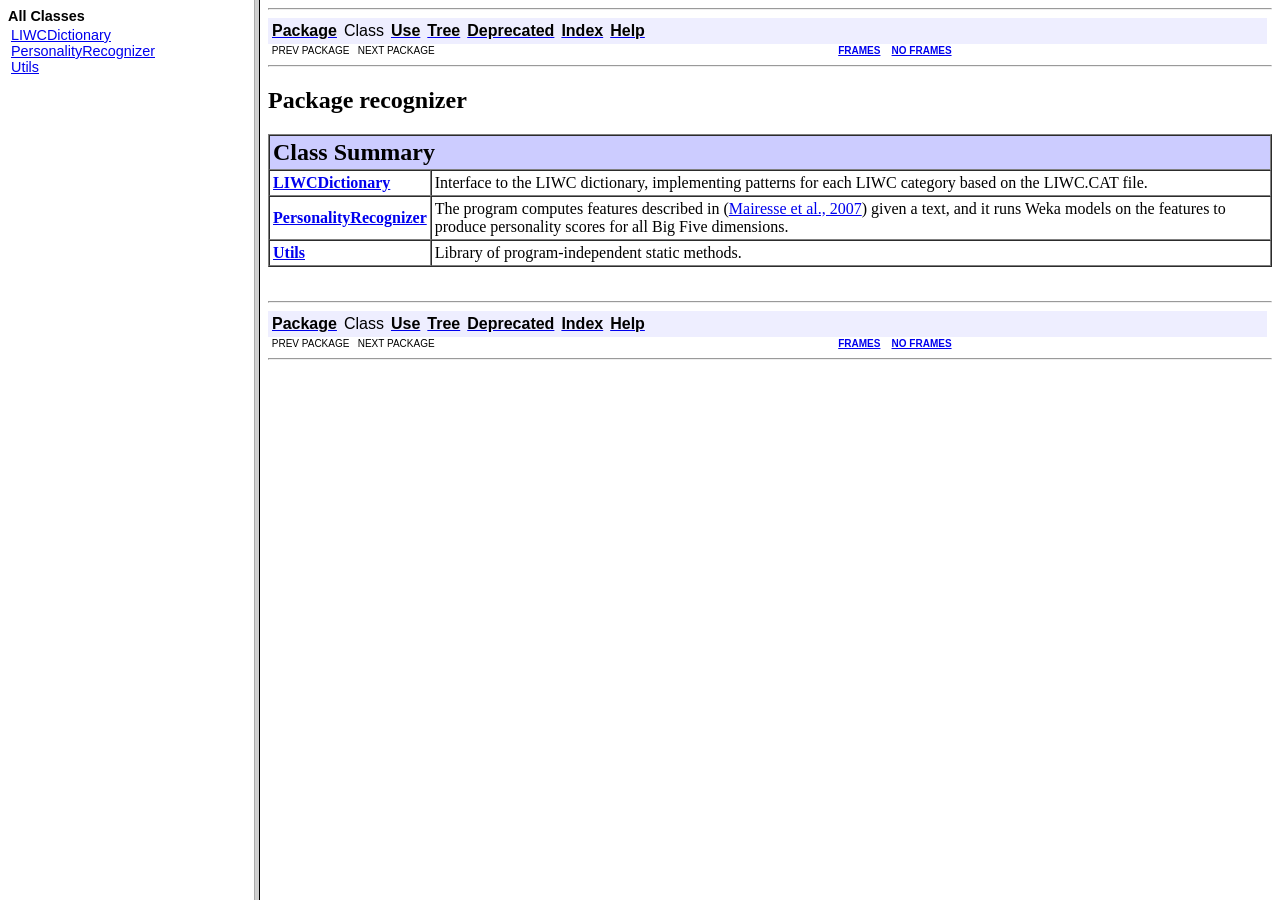
<file: Personality_recognizer/PersonalityRecognizer/doc/index.html>
<!DOCTYPE HTML PUBLIC "-//W3C//DTD HTML 4.01 Frameset//EN" "http://www.w3.org/TR/html4/frameset.dtd">
<!--NewPage-->
<HTML>
<HEAD>
<!-- Generated by javadoc on Tue Jun 24 20:06:33 BST 2008-->
<TITLE>
Generated Documentation (Untitled)
</TITLE>
<SCRIPT type="text/javascript">
    targetPage = "" + window.location.search;
    if (targetPage != "" && targetPage != "undefined")
        targetPage = targetPage.substring(1);
    if (targetPage.indexOf(":") != -1)
        targetPage = "undefined";
    function loadFrames() {
        if (targetPage != "" && targetPage != "undefined")
             top.classFrame.location = top.targetPage;
    }
</SCRIPT>
<NOSCRIPT>
</NOSCRIPT>
</HEAD>
<FRAMESET cols="20%,80%" title="" onLoad="top.loadFrames()">
<FRAME src="allclasses-frame.html" name="packageFrame" title="All classes and interfaces (except non-static nested types)">
<FRAME src="recognizer/package-summary.html" name="classFrame" title="Package, class and interface descriptions" scrolling="yes">
<NOFRAMES>
<H2>
Frame Alert</H2>

<P>
This document is designed to be viewed using the frames feature. If you see this message, you are using a non-frame-capable web client.
<BR>
Link to<A HREF="recognizer/package-summary.html">Non-frame version.</A>
</NOFRAMES>
</FRAMESET>
</HTML>
</file>
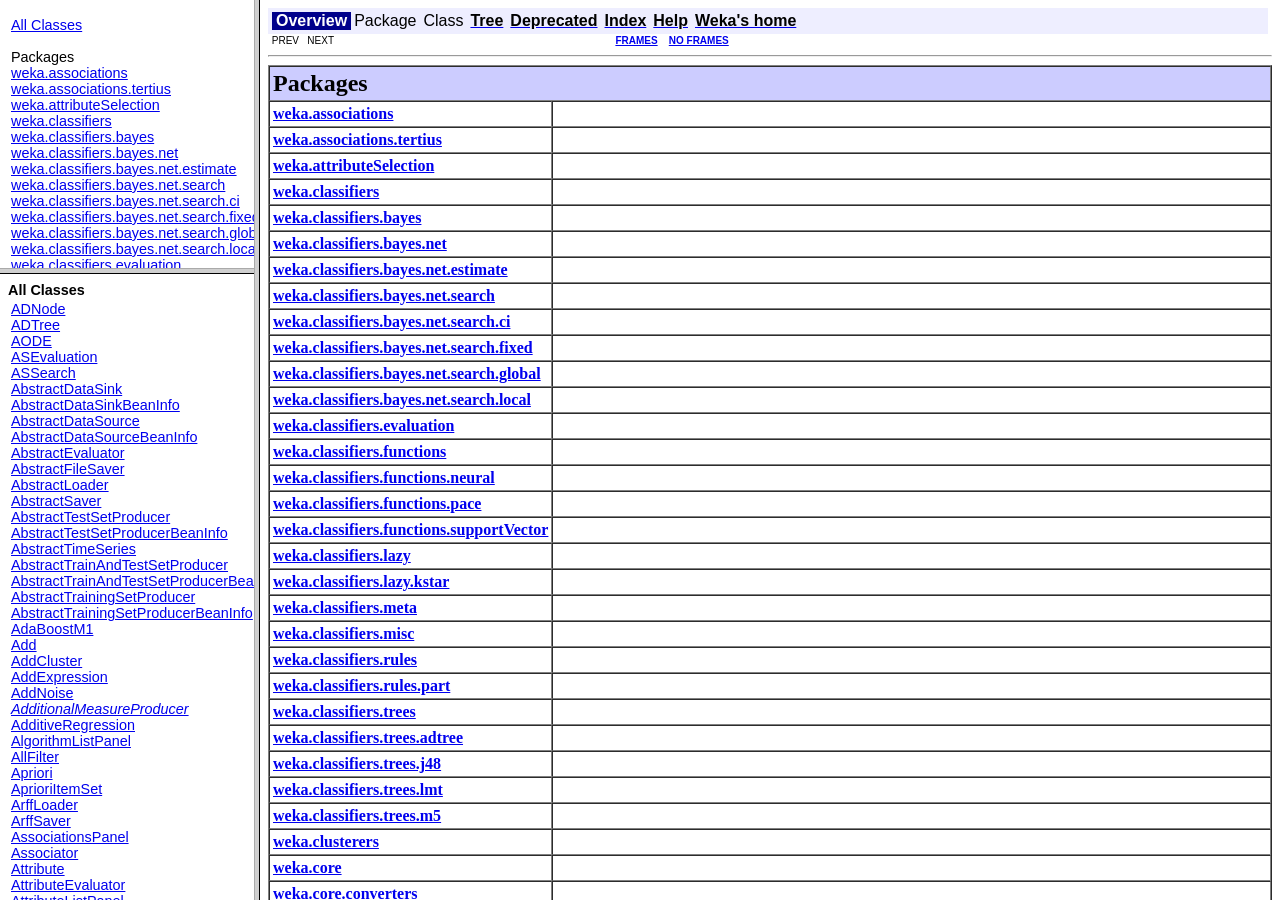
<file: Personality_recognizer/weka-3-4/doc/index.html>
<!DOCTYPE HTML PUBLIC "-//W3C//DTD HTML 4.01 Frameset//EN" "http://www.w3.org/TR/html4/frameset.dtd">
<!--NewPage-->
<HTML>
<HEAD>
<!-- Generated by javadoc on Wed Sep 29 02:37:14 GMT 2004-->
<TITLE>
Generated Documentation (Untitled)
</TITLE>
</HEAD>
<FRAMESET cols="20%,80%">
<FRAMESET rows="30%,70%">
<FRAME src="overview-frame.html" name="packageListFrame" title="All Packages">
<FRAME src="allclasses-frame.html" name="packageFrame" title="All classes and interfaces (except non-static nested types)">
</FRAMESET>
<FRAME src="overview-summary.html" name="classFrame" title="Package, class and interface descriptions">
<NOFRAMES>
<H2>
Frame Alert</H2>

<P>
This document is designed to be viewed using the frames feature. If you see this message, you are using a non-frame-capable web client.
<BR>
Link to<A HREF="overview-summary.html">Non-frame version.</A>
</NOFRAMES>
</FRAMESET>
</HTML>
</file>
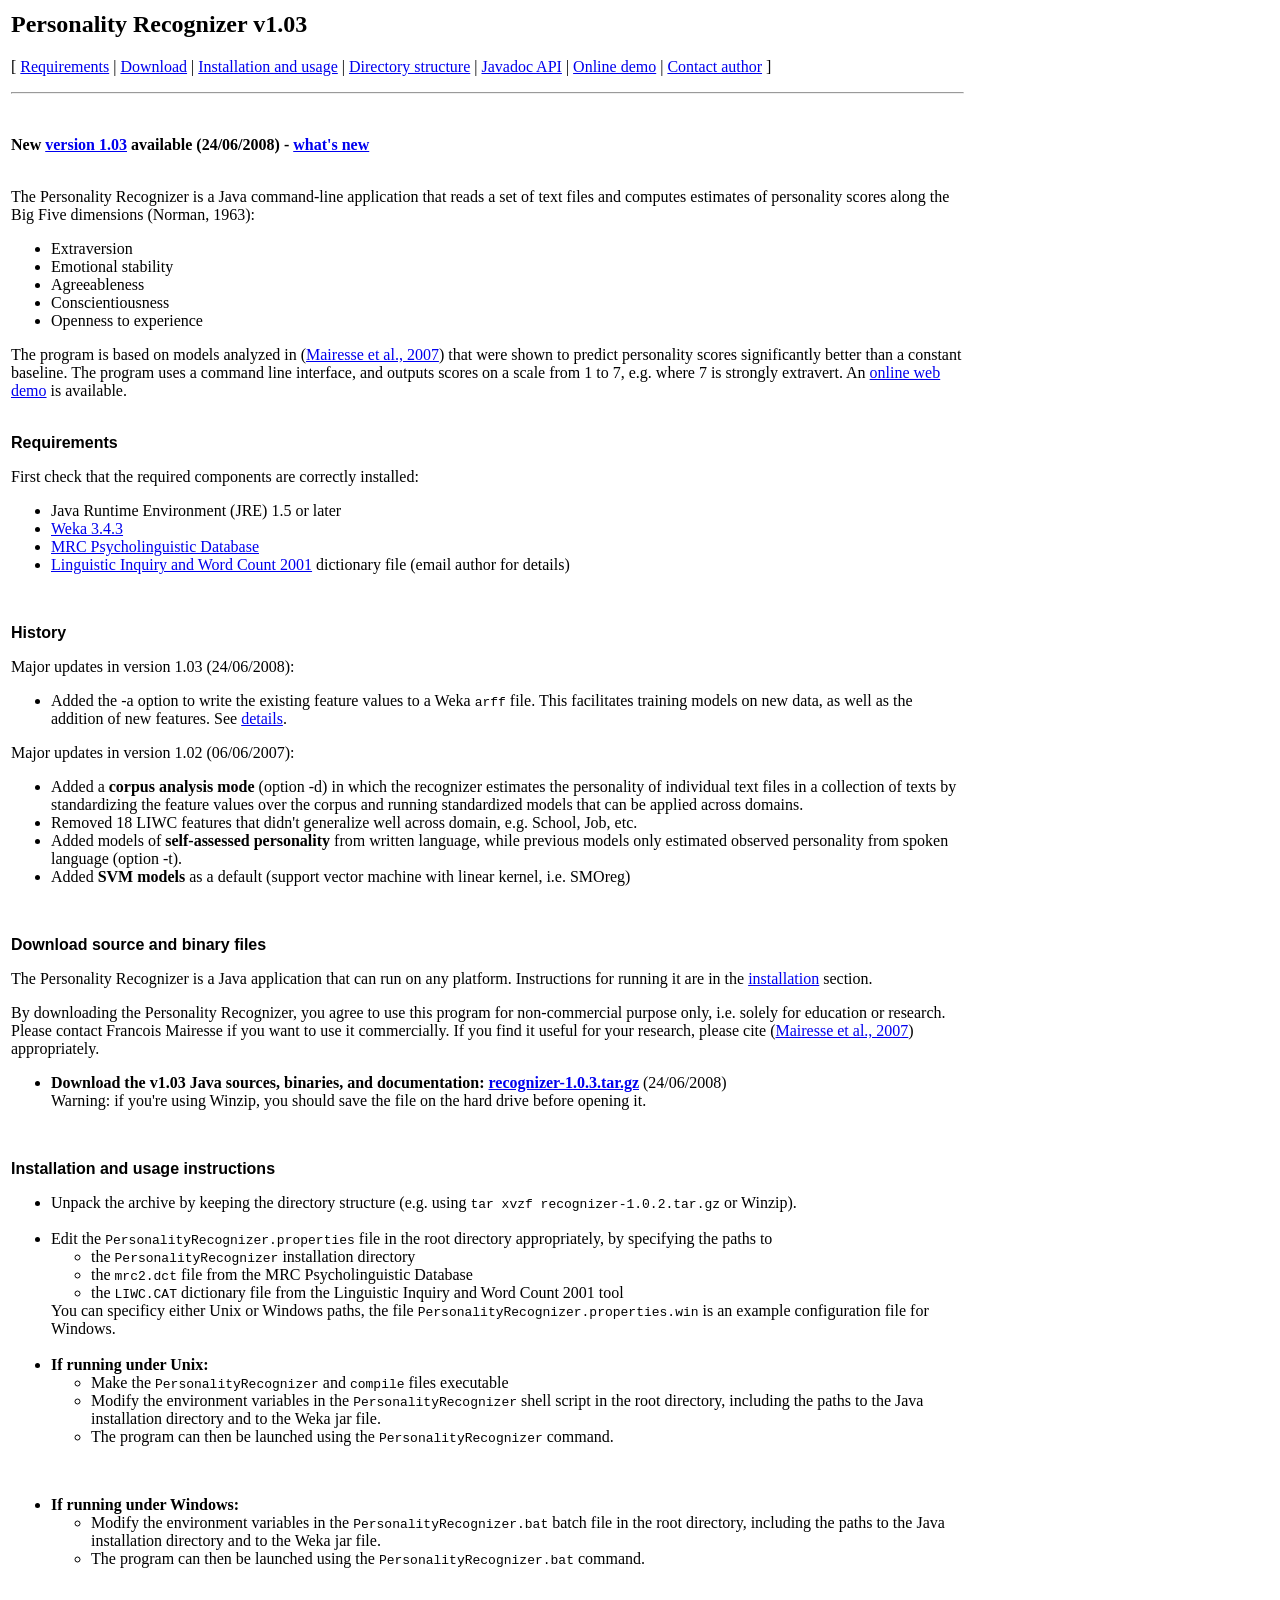
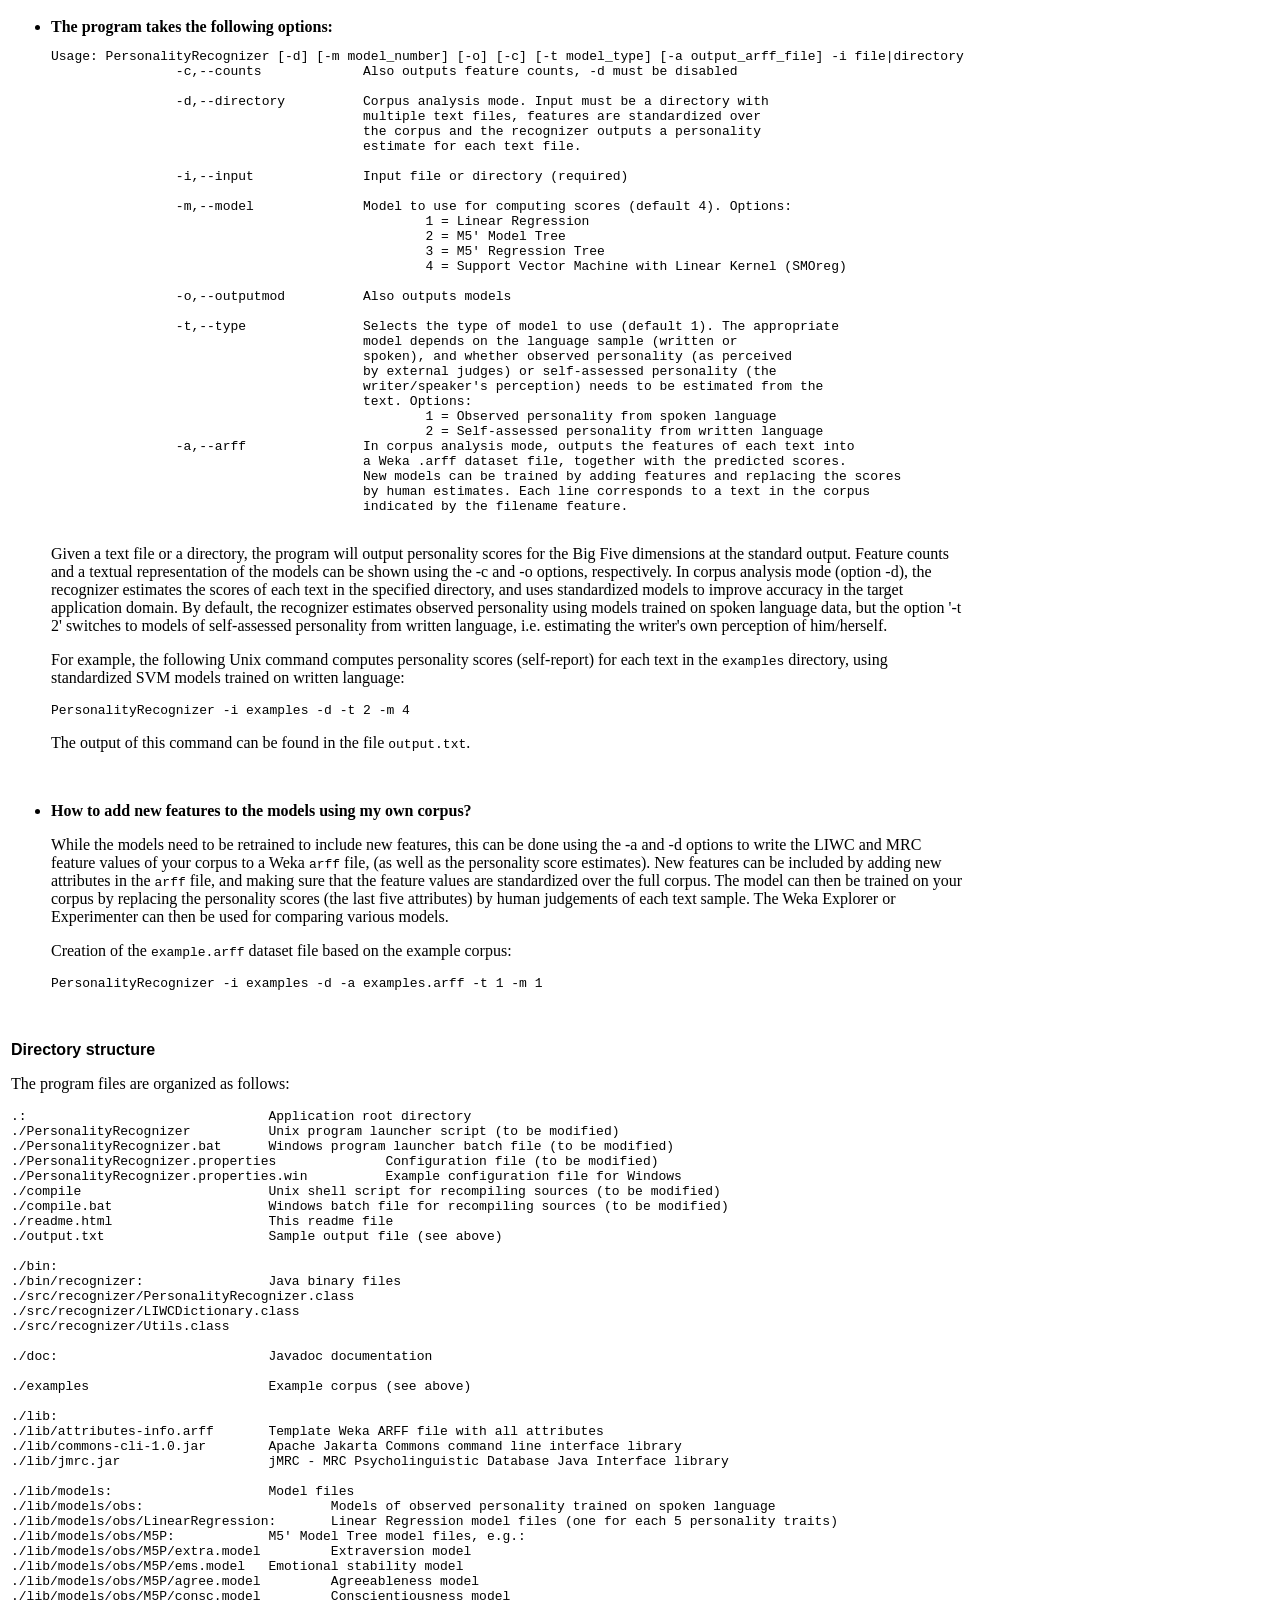
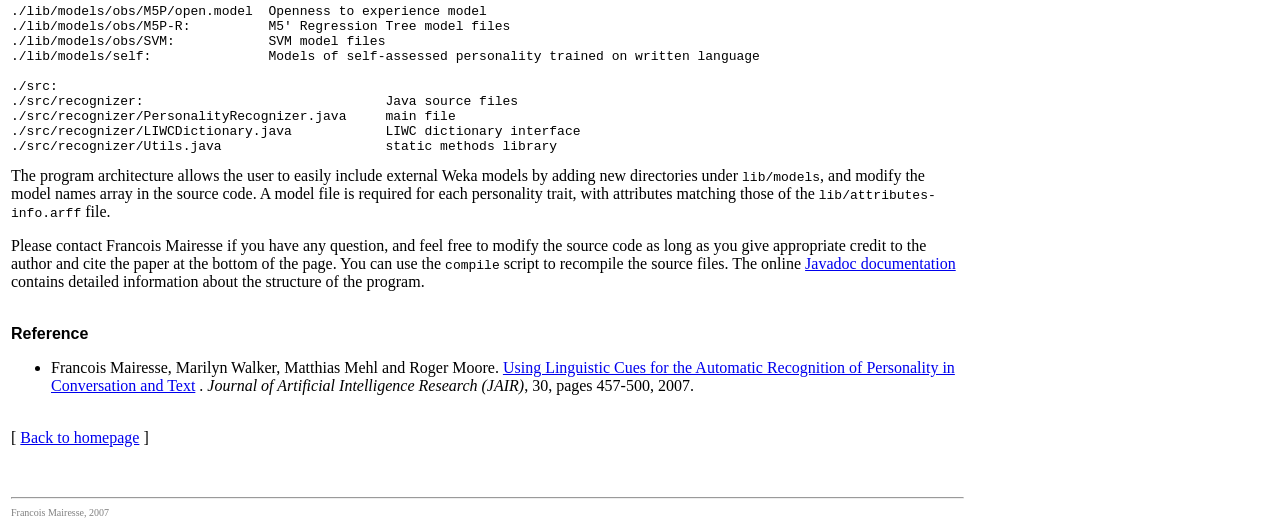
<file: Personality_recognizer/PersonalityRecognizer/readme.html>
<html> <header> <title>Personality Recognizer</title> </header>

<body>

<table border=0 width=650>
<tr><td valign=top>


<h2>Personality Recognizer v1.03</h2>



<p>
[ <a href=#req>Requirements</a> | <a href=#download>Download</a> | <a href=#install>Installation and usage</a> | <a href=#dir>Directory structure</a> | <a href=doc/index.html>Javadoc API</a> |
<a href=demo.html>Online demo</a> | <a href=http://www.mairesse.co.uk>Contact author</a> ] 
<hr>

<br><p>
<b>New <a href=#download>version 1.03</a> available (24/06/2008) - <a href=#updates>what's new</a></b>
<br><br>
<p>
<a name=features></a>
<p>

The Personality Recognizer is a Java command-line application that reads a set of text files and computes estimates of personality scores along the Big Five dimensions (Norman, 1963):

<ul>
<li>Extraversion 
<li>Emotional stability 
<li>Agreeableness
<li>Conscientiousness
<li>Openness to experience
</ul>

The program is based on models analyzed in (<a href=#ref>Mairesse et al., 2007</a>) that were shown to predict personality scores significantly better than a constant baseline. The program uses a command line interface, and outputs scores on a scale from 1 to 7, e.g. where 7 is strongly extravert. An <a href=demo.html>online web demo</a> is available.

<br>
<br><p>
<a name=req></a><b><font face=Arial>Requirements</font></b>
<p>
First check that the required components are correctly installed:

<ul>
<li>Java Runtime Environment (JRE) 1.5 or later
<li><a href=http://www.mairesse.co.uk/personality/weka-3-4-3.tar.gz>Weka 3.4.3</a>
<li><a href=http://ota.ahds.ac.uk/texts/1054.html>MRC Psycholinguistic Database</a>
<li><a href=http://www.liwc.net/>Linguistic Inquiry and Word Count 2001</a> dictionary file (email author for details)
</ul>

<br><p>
<a name=updates></a><b><font face=Arial>History</font></b>
<p>
Major updates in version 1.03 (24/06/2008):
<ul>
<li> Added the -a option to write the existing feature values to a Weka <code>arff</code>
  file. This facilitates training models on new data, as well as the addition
  of new features. See <a href=#addFeat>details</a>.
</ul>
Major updates in version 1.02 (06/06/2007):
<ul>
<li> Added a <b>corpus analysis mode</b> (option -d) in which the recognizer estimates the personality of 
individual text files in a collection of texts by standardizing the feature values over the corpus 
and running standardized models that can be applied across domains.
<li> Removed 18 LIWC features that didn't generalize well across domain, e.g. School, Job, etc.
<li> Added models of <b>self-assessed personality</b> from written language, while previous models only estimated 
observed personality from spoken language (option -t).
<li> Added <b>SVM models</b> as a default (support vector machine with linear kernel, i.e. SMOreg)
</ul>


<br><p>
<a name=download></a><b><font face=Arial>Download source and binary files</font></b>

<p>The Personality Recognizer is a Java application that can run on any platform. Instructions for
running it are in the <a href=#install>installation</a> section.
<p>
By downloading the Personality Recognizer, you agree to use this program for non-commercial purpose
only, i.e. solely for education or research. Please contact Francois Mairesse if you want to use it commercially. If
you find it useful for your research, please cite (<a
href=#ref>Mairesse et al., 2007</a>) appropriately.
<p>

<ul><li><b>Download the v1.03 Java sources, binaries, and documentation: 
<!-- a -->
<!-- href=http://ext.dcs.shef.ac.uk/~u0045/cgi-bin/download.cgi?file=personality/recognizer-1.0.2.tar.gz!--><a href=recognizer-1.0.3.tar.gz>recognizer-1.0.3.tar.gz</a></b> (24/06/2008)
<br>Warning: if you're using Winzip, you should save the file on the hard drive before opening it.
</ul> 



<br><p>
<a name=install></a><b><font face=Arial>Installation and usage instructions</font></b>
<p>
<ul>
<li> Unpack the archive by keeping the directory structure (e.g. using <code>tar xvzf
recognizer-1.0.2.tar.gz</code> or Winzip).<br><br>
<li> Edit the <code>PersonalityRecognizer.properties</code> file in the root directory appropriately, by specifying the paths to 
<ul><li>the <code>PersonalityRecognizer</code> installation directory
<li>the <code>mrc2.dct</code> file from the MRC Psycholinguistic Database
<li>the <code>LIWC.CAT</code> dictionary file from the Linguistic Inquiry and Word Count 2001
tool</ul>
You can specificy either Unix or Windows paths, the file <code>PersonalityRecognizer.properties.win</code> is an
example configuration file for Windows.
<br><br>
<li> <b>If running under Unix:</b> <ul>
<li>Make the <code>PersonalityRecognizer</code> and <code>compile</code> files executable
<li>Modify the environment variables in the <code>PersonalityRecognizer</code> shell script in the root directory, including the paths to the Java installation directory and to the Weka jar file.
<li>The program can then be launched using the <code>PersonalityRecognizer</code> command.
</ul>

<p><br>
<li><b>If running under Windows:</b> 
<ul>
<li>Modify the environment variables in the <code>PersonalityRecognizer.bat</code> batch file in the root
directory, including the paths to the Java installation directory and to the Weka jar file.
<li>The program can then be launched using the <code>PersonalityRecognizer.bat</code> command.
</ul>
<p><br>

<li> <b>The program takes the following options:</b>

<pre>Usage: PersonalityRecognizer [-d] [-m model_number] [-o] [-c] [-t model_type] [-a output_arff_file] -i file|directory
 		-c,--counts		Also outputs feature counts, -d must be disabled

 		-d,--directory		Corpus analysis mode. Input must be a directory with 
                         		multiple text files, features are standardized over 
                         		the corpus and the recognizer outputs a personality 
                         		estimate for each text file.

  		-i,--input       	Input file or directory (required)

 		-m,--model       	Model to use for computing scores (default 4). Options:
 	              				1 = Linear Regression
   	            				2 = M5' Model Tree
              					3 = M5' Regression Tree
              					4 = Support Vector Machine with Linear Kernel (SMOreg)

  		-o,--outputmod   	Also outputs models

  		-t,--type		Selects the type of model to use (default 1). The appropriate
                        		model depends on the language sample (written or 
  					spoken), and whether observed personality (as perceived 
  					by external judges) or self-assessed personality (the 
  					writer/speaker's perception) needs to be estimated from the 
  					text. Options:
  						1 = Observed personality from spoken language
                                		2 = Self-assessed personality from written language
                -a,--arff               In corpus analysis mode, outputs the features of each text into 
                                        a Weka .arff dataset file, together with the predicted scores.
                                        New models can be trained by adding features and replacing the scores
                                        by human estimates. Each line corresponds to a text in the corpus 
                                        indicated by the filename feature.
</pre>
<br>

Given a text file or a directory, the program will output personality scores for the Big Five
dimensions at the standard output. Feature counts and a textual representation of the models can be
shown using the -c and -o options, respectively. In corpus analysis mode (option -d), the recognizer
estimates the scores of each text in the specified directory, and uses standardized models
to improve accuracy in the target application domain. By default, the recognizer estimates observed 
personality using models trained on spoken language data, but the option '-t 2' switches to models
of self-assessed personality from written language, i.e. estimating the writer's own perception of 
him/herself.
<p>
For example, the following Unix command computes personality scores (self-report) for each text in 
the <code>examples</code> directory, using standardized SVM models trained on written language: 
<p>
<code>PersonalityRecognizer -i examples -d -t 2 -m 4</code>
<p>
The output of this command can be found in the file <code>output.txt</code>.

<p>
<br>

<a name=addFeat></a>
<li><b>How to add new features to the models using my own corpus?</b> <p>
While the models need to be retrained to include new features, 
this can be done using the -a and -d options to write the LIWC and MRC feature values of your corpus to a Weka <code>arff</code> file, 
(as well as the personality score estimates). New features can be included
by adding new attributes in the <code>arff</code> file, and making sure that the feature values are standardized over the full corpus. 
The model can then be trained on your corpus
by replacing the personality scores (the last five attributes) by human judgements of each text sample. 
The Weka Explorer or Experimenter can then be used for comparing various models. 

<p>Creation of the <code>example.arff</code> dataset file based on the example corpus:
<p>
<code>PersonalityRecognizer -i examples -d -a examples.arff -t 1 -m 1</code>
<p>


</ul>


<br><p>
<a name=dir></a><b><font face=Arial>Directory structure</font></b>
<p>

The program files are organized as follows:

<pre>
.:                               Application root directory
./PersonalityRecognizer		 Unix program launcher script (to be modified)
./PersonalityRecognizer.bat	 Windows program launcher batch file (to be modified)
./PersonalityRecognizer.properties	 	Configuration file (to be modified)
./PersonalityRecognizer.properties.win 		Example configuration file for Windows
./compile			 Unix shell script for recompiling sources (to be modified)
./compile.bat			 Windows batch file for recompiling sources (to be modified)
./readme.html			 This readme file
./output.txt			 Sample output file (see above)

./bin:
./bin/recognizer:                Java binary files
./src/recognizer/PersonalityRecognizer.class
./src/recognizer/LIWCDictionary.class
./src/recognizer/Utils.class

./doc:				 Javadoc documentation

./examples			 Example corpus (see above)

./lib:				
./lib/attributes-info.arff	 Template Weka ARFF file with all attributes
./lib/commons-cli-1.0.jar	 Apache Jakarta Commons command line interface library
./lib/jmrc.jar			 jMRC - MRC Psycholinguistic Database Java Interface library

./lib/models:			 Model files
./lib/models/obs:		 	 Models of observed personality trained on spoken language
./lib/models/obs/LinearRegression:	 Linear Regression model files (one for each 5 personality traits)
./lib/models/obs/M5P:		 M5' Model Tree model files, e.g.:
./lib/models/obs/M5P/extra.model	 Extraversion model
./lib/models/obs/M5P/ems.model	 Emotional stability model
./lib/models/obs/M5P/agree.model	 Agreeableness model
./lib/models/obs/M5P/consc.model	 Conscientiousness model
./lib/models/obs/M5P/open.model	 Openness to experience model
./lib/models/obs/M5P-R:		 M5' Regression Tree model files
./lib/models/obs/SVM:		 SVM model files
./lib/models/self:		 Models of self-assessed personality trained on written language

./src:				
./src/recognizer:		 		Java source files
./src/recognizer/PersonalityRecognizer.java	main file
./src/recognizer/LIWCDictionary.java 		LIWC dictionary interface
./src/recognizer/Utils.java			static methods library
</pre>


The program architecture allows the user to easily include external Weka models by adding new directories under <code>lib/models</code>, and modify the model names array in the source code. A model file is required for each personality trait, with attributes matching those of the <code>lib/attributes-info.arff</code> file.

<br>
<p>Please contact Francois Mairesse if you have any question,
and feel free to modify the source code as long as you give appropriate credit to the author and
cite the paper at the bottom of the page. You
can use the <code>compile</code> script to recompile the source files. The online <a href=doc/index.html>Javadoc documentation</a> contains detailed information about the structure of the program.

<br>
<br><p>
<a name=ref></a><b><font face=Arial>Reference</font></b>

<p><ul>
<li>Francois Mairesse, Marilyn Walker, Matthias Mehl and Roger
Moore. <a href=http://www.mairesse.co.uk/papers/personality-jair07.pdf>Using Linguistic Cues for the Automatic Recognition of
Personality in Conversation and Text</a> <font size=-1></font>.
<i>Journal of Artificial Intelligence Research (JAIR)</i>, 30, pages 457-500, 2007.
</ul>
<p><br>
[ <a href="http://www.mairesse.co.uk">Back to homepage</a> ]
<p><br>
<hr>
<font size=-2 color=grey><font size=-2 color=grey>Francois
Mairesse</font>, 2007</font>
</td></tr></table>

</body>
</html>
</file>
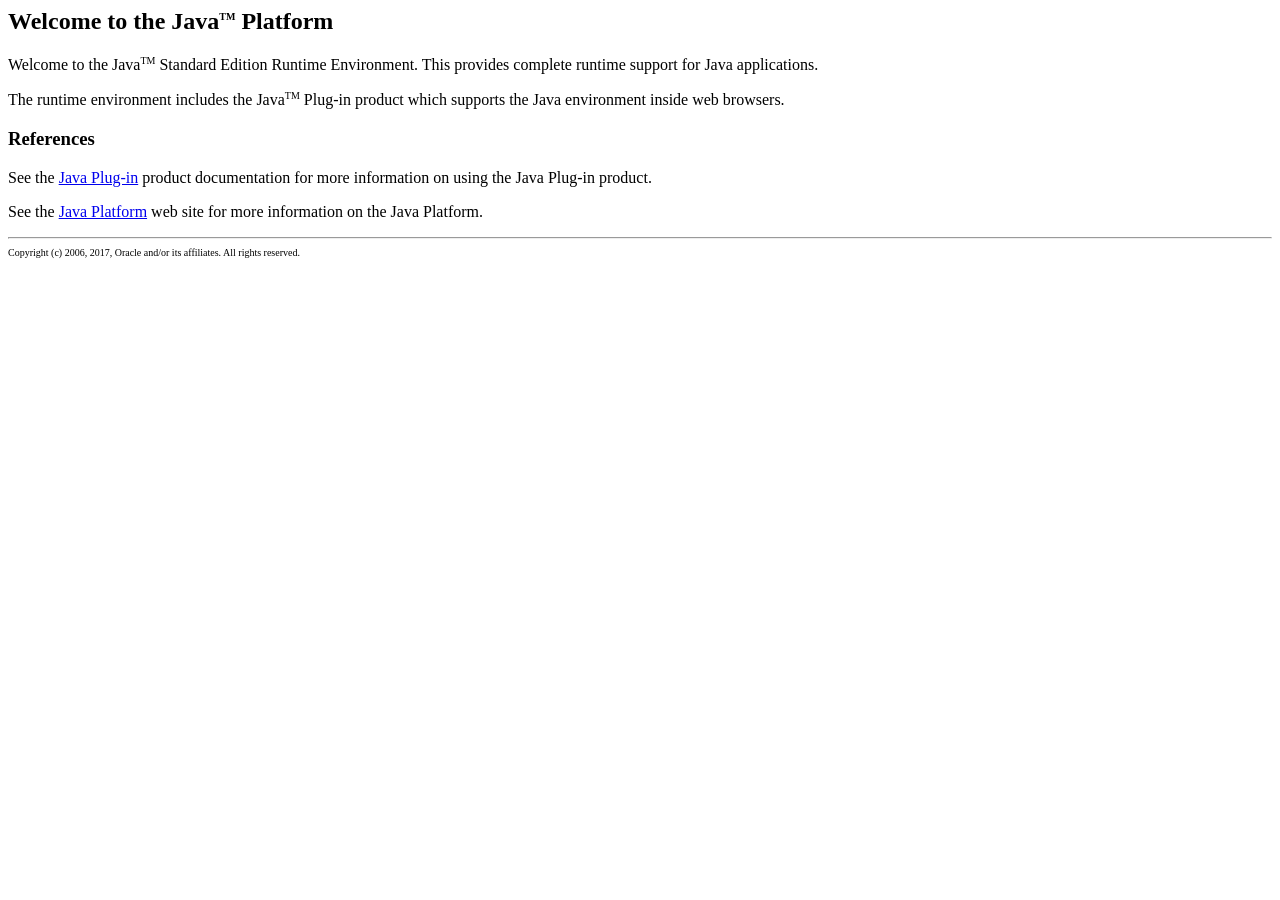
<file: Personality_recognizer/jdk1.8.0_151/jre/Welcome.html>
<html>
<head>
<title>
Welcome to the Java(TM) Platform
</title>
</head>
<body>

<h2>Welcome to the Java<SUP><FONT SIZE=-2>TM</FONT></SUP> Platform</h2>
<p> Welcome to the Java<SUP><FONT SIZE=-2>TM</FONT></SUP> Standard Edition Runtime 
  Environment. This provides complete runtime support for Java applications. 
<p> The runtime environment includes the Java<SUP><FONT SIZE=-2>TM</FONT></SUP> 
  Plug-in product which supports the Java environment inside web browsers. 
<h3>References</h3>
<p>
See the <a href="http://download.oracle.com/javase/7/docs/technotes/guides/plugin/">Java Plug-in</a> product
documentation for more information on using the Java Plug-in product.
<p> See the <a href=
"http://www.oracle.com/technetwork/java/javase/overview/"
>Java Platform</a> web site for 
  more information on the Java Platform. 
<hr>
<font size="-2">
Copyright (c) 2006, 2017, Oracle and/or its affiliates. All rights reserved.
</font>
<p>
</body>
</html>
</file>
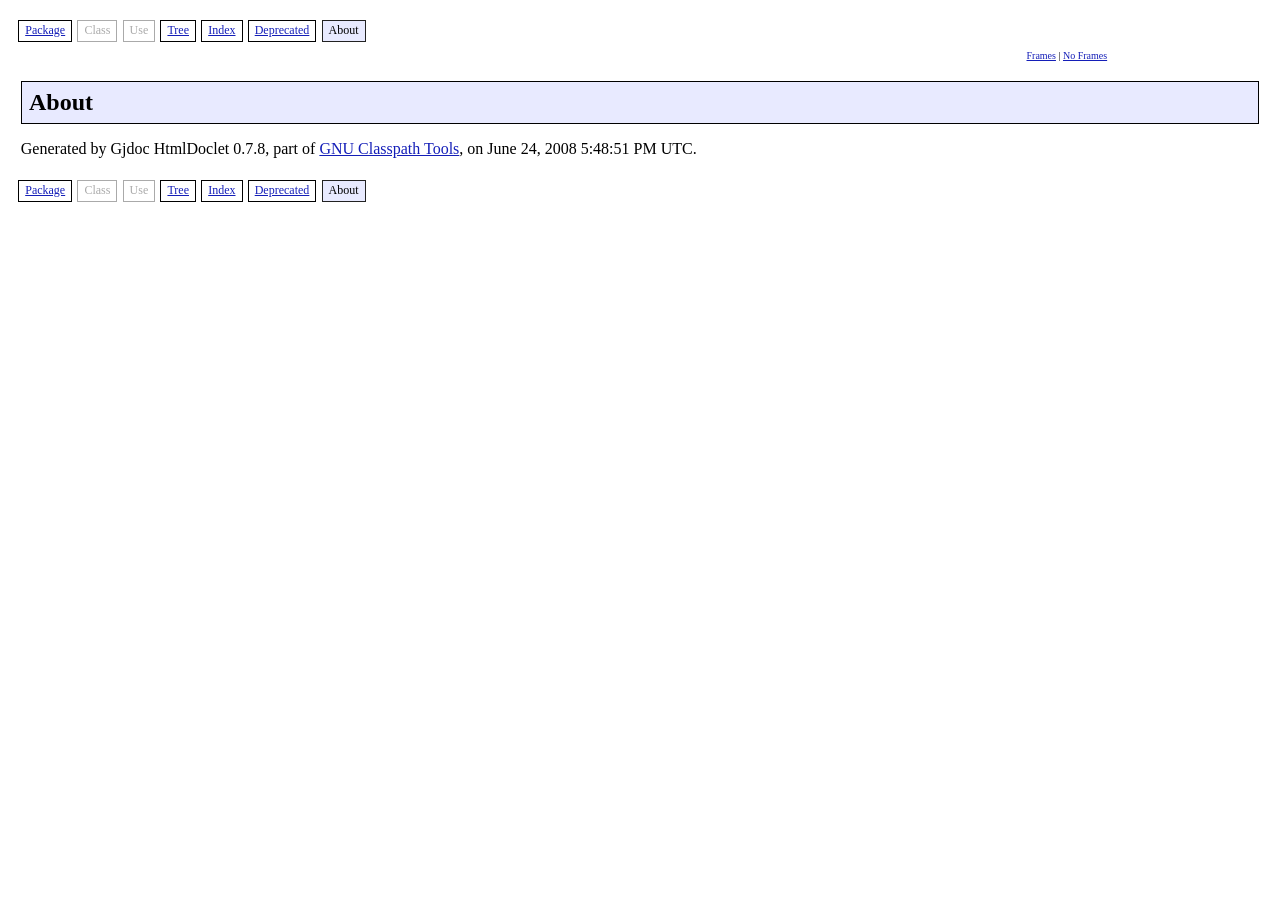
<file: Personality_recognizer/PersonalityRecognizer/doc/about.html>
<?xml version="1.0" encoding="UTF-8"?>
<!DOCTYPE html PUBLIC "-//gnu.org///DTD XHTML 1.1 plus Target 1.0//EN" "./resources/xhtml11-target10.dtd"><html xmlns="http://www.w3.org/1999/xhtml" lang="en" xml:lang="en"><head><title>About</title><script src="./resources/gjdoc.js" type="text/javascript"><!-- this comment required for konqueror 3.2.2 --></script><meta http-equiv="Content-Type" content="text/html; charset=UTF-8"/><meta name="generator" content="GNU Gjdoc Standard Doclet"/><link rel="stylesheet" type="text/css" href="./resources/gjdochtml-clean-layout.css" title="GNU Clean"/><link rel="stylesheet" type="text/css" href="./resources/gjdochtml-clean-color1.css" title="GNU Clean"/></head><body class="content about" onload="if(parent.contentPageLoaded)parent.contentPageLoaded(document.title)"><table class="navbar div top"><tr><td class="navbar div top"><div class="navbar div top"><span class="navbar item enabled"><a href="./recognizer/package-summary.html">Package</a></span> <span class="navbar item disabled">Class</span> <span class="navbar item disabled">Use</span> <span class="navbar item enabled"><a href="recognizer/tree.html">Tree</a></span> <span class="navbar item enabled"><a href="./alphaindex-1.html">Index</a></span> <span class="navbar item enabled"><a href="./deprecated.html">Deprecated</a></span> <span class="navbar item active">About</span></div></td></tr><tr><td class="navi"></td><td class="navi"><a href="./index.html" title="Show in a frameset" target="_top">Frames</a> | <a href="about.html" title="Show without frames" target="_top">No Frames</a> </td></tr></table><h1 class="about title">About</h1><p class="about generator">Generated by Gjdoc HtmlDoclet 0.7.8, part of <a href="http://www.gnu.org/software/classpath/cp-tools/" title="" target="_top">GNU Classpath Tools</a>, on June 24, 2008 5:48:51 PM UTC.</p><p class="navbar bottom spacer"> </p><table class="navbar div bottom"><tr><td><div class="navbar div top"><span class="navbar item enabled"><a href="./recognizer/package-summary.html">Package</a></span> <span class="navbar item disabled">Class</span> <span class="navbar item disabled">Use</span> <span class="navbar item enabled"><a href="recognizer/tree.html">Tree</a></span> <span class="navbar item enabled"><a href="./alphaindex-1.html">Index</a></span> <span class="navbar item enabled"><a href="./deprecated.html">Deprecated</a></span> <span class="navbar item active">About</span></div></td></tr></table></body></html>
</file>
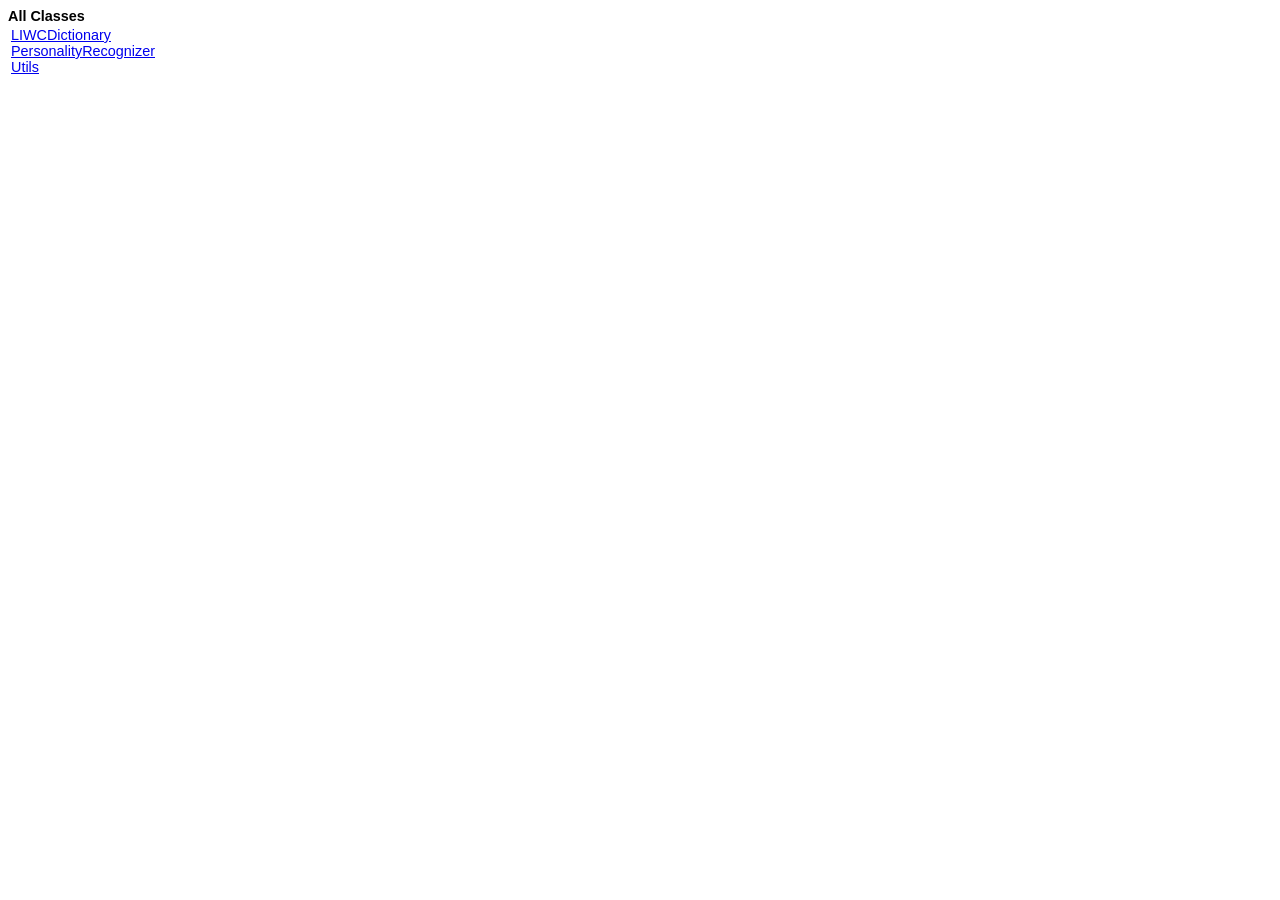
<file: Personality_recognizer/PersonalityRecognizer/doc/allclasses-frame.html>
<!DOCTYPE HTML PUBLIC "-//W3C//DTD HTML 4.01 Transitional//EN" "http://www.w3.org/TR/html4/loose.dtd">
<!--NewPage-->
<HTML>
<HEAD>
<!-- Generated by javadoc (build 1.6.0_06) on Tue Jun 24 20:06:33 BST 2008 -->
<TITLE>
All Classes
</TITLE>

<META NAME="date" CONTENT="2008-06-24">

<LINK REL ="stylesheet" TYPE="text/css" HREF="stylesheet.css" TITLE="Style">


</HEAD>

<BODY BGCOLOR="white">
<FONT size="+1" CLASS="FrameHeadingFont">
<B>All Classes</B></FONT>
<BR>

<TABLE BORDER="0" WIDTH="100%" SUMMARY="">
<TR>
<TD NOWRAP><FONT CLASS="FrameItemFont"><A HREF="recognizer/LIWCDictionary.html" title="class in recognizer" target="classFrame">LIWCDictionary</A>
<BR>
<A HREF="recognizer/PersonalityRecognizer.html" title="class in recognizer" target="classFrame">PersonalityRecognizer</A>
<BR>
<A HREF="recognizer/Utils.html" title="class in recognizer" target="classFrame">Utils</A>
<BR>
</FONT></TD>
</TR>
</TABLE>

</BODY>
</HTML>
</file>
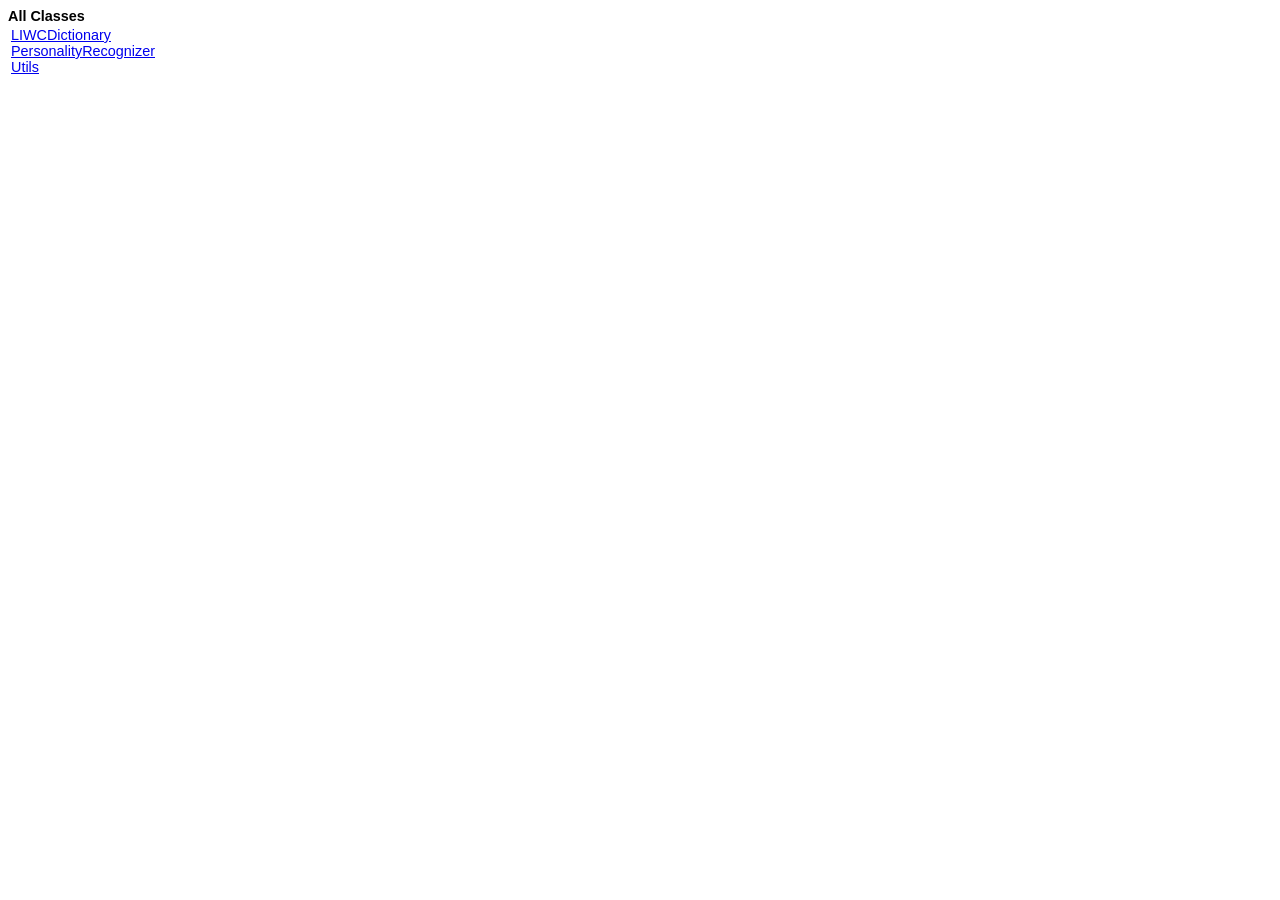
<file: Personality_recognizer/PersonalityRecognizer/doc/allclasses-noframe.html>
<!DOCTYPE HTML PUBLIC "-//W3C//DTD HTML 4.01 Transitional//EN" "http://www.w3.org/TR/html4/loose.dtd">
<!--NewPage-->
<HTML>
<HEAD>
<!-- Generated by javadoc (build 1.6.0_06) on Tue Jun 24 20:06:33 BST 2008 -->
<TITLE>
All Classes
</TITLE>

<META NAME="date" CONTENT="2008-06-24">

<LINK REL ="stylesheet" TYPE="text/css" HREF="stylesheet.css" TITLE="Style">


</HEAD>

<BODY BGCOLOR="white">
<FONT size="+1" CLASS="FrameHeadingFont">
<B>All Classes</B></FONT>
<BR>

<TABLE BORDER="0" WIDTH="100%" SUMMARY="">
<TR>
<TD NOWRAP><FONT CLASS="FrameItemFont"><A HREF="recognizer/LIWCDictionary.html" title="class in recognizer">LIWCDictionary</A>
<BR>
<A HREF="recognizer/PersonalityRecognizer.html" title="class in recognizer">PersonalityRecognizer</A>
<BR>
<A HREF="recognizer/Utils.html" title="class in recognizer">Utils</A>
<BR>
</FONT></TD>
</TR>
</TABLE>

</BODY>
</HTML>
</file>
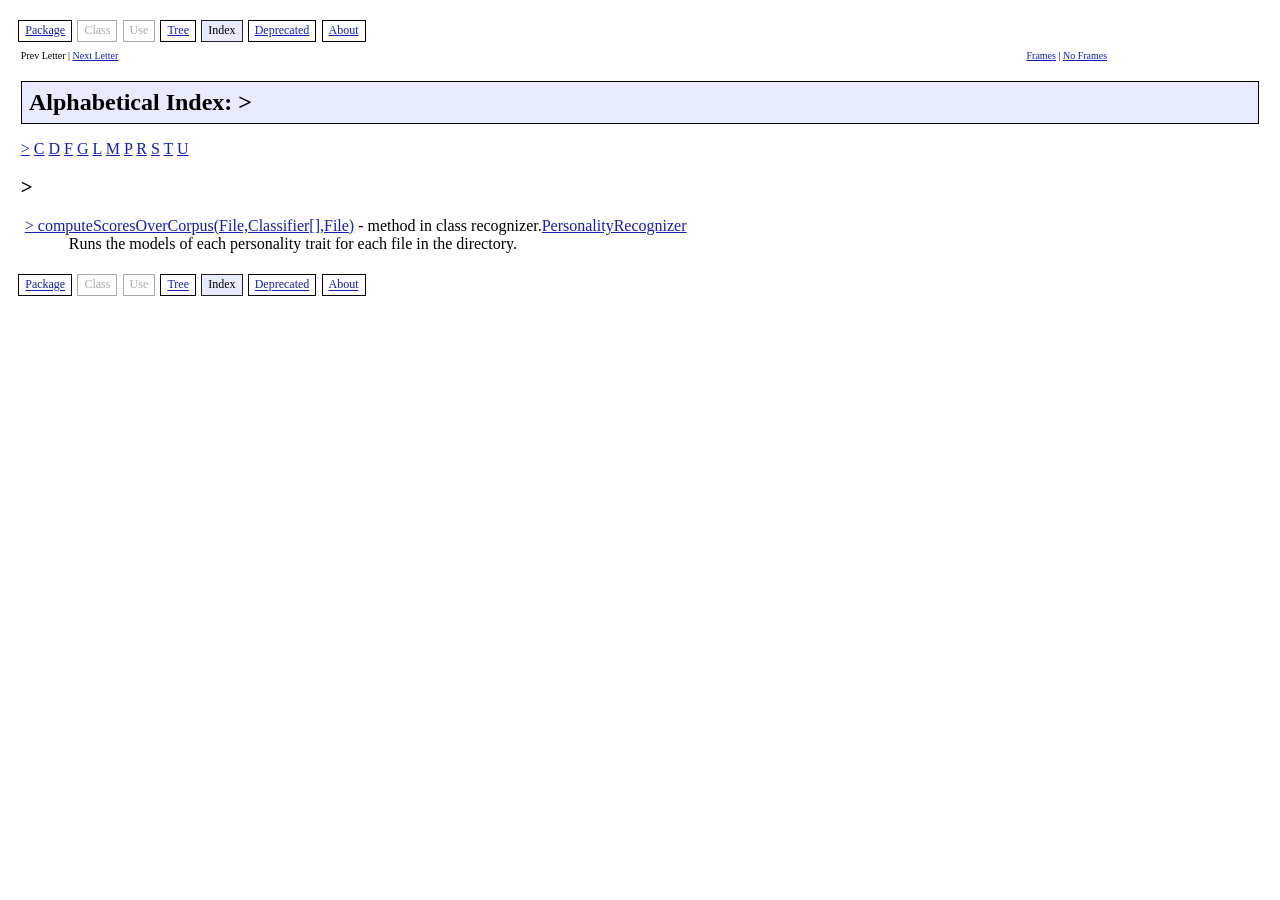
<file: Personality_recognizer/PersonalityRecognizer/doc/alphaindex-1.html>
<?xml version="1.0" encoding="UTF-8"?>
<!DOCTYPE html PUBLIC "-//gnu.org///DTD XHTML 1.1 plus Target 1.0//EN" "./resources/xhtml11-target10.dtd"><html xmlns="http://www.w3.org/1999/xhtml" lang="en" xml:lang="en"><head><title>Alphabetical Index</title><script src="./resources/gjdoc.js" type="text/javascript"><!-- this comment required for konqueror 3.2.2 --></script><meta http-equiv="Content-Type" content="text/html; charset=UTF-8"/><meta name="generator" content="GNU Gjdoc Standard Doclet"/><link rel="stylesheet" type="text/css" href="./resources/gjdochtml-clean-layout.css" title="GNU Clean"/><link rel="stylesheet" type="text/css" href="./resources/gjdochtml-clean-color1.css" title="GNU Clean"/></head><body class="content index" onload="if(parent.contentPageLoaded)parent.contentPageLoaded(document.title)"><table class="navbar div top"><tr><td class="navbar div top"><div class="navbar div top"><span class="navbar item enabled"><a href="./recognizer/package-summary.html">Package</a></span> <span class="navbar item disabled">Class</span> <span class="navbar item disabled">Use</span> <span class="navbar item enabled"><a href="recognizer/tree.html">Tree</a></span> <span class="navbar item active">Index</span> <span class="navbar item enabled"><a href="./deprecated.html">Deprecated</a></span> <span class="navbar item enabled"><a href="./about.html">About</a></span></div></td></tr><tr><td class="navi">Prev Letter | <a href="alphaindex-2.html">Next Letter</a></td><td class="navi"><a href="./index.html" title="Show in a frameset" target="_top">Frames</a> | <a href="alphaindex-1.html" title="Show without frames" target="_top">No Frames</a> </td></tr></table><h1 class="index title">Alphabetical Index: ></h1><div class="index letters"><span class="index letter"><a href="alphaindex-1.html">></a></span><span class="index letter spacer"> </span><span class="index letter"><a href="alphaindex-2.html">C</a></span><span class="index letter spacer"> </span><span class="index letter"><a href="alphaindex-3.html">D</a></span><span class="index letter spacer"> </span><span class="index letter"><a href="alphaindex-4.html">F</a></span><span class="index letter spacer"> </span><span class="index letter"><a href="alphaindex-5.html">G</a></span><span class="index letter spacer"> </span><span class="index letter"><a href="alphaindex-6.html">L</a></span><span class="index letter spacer"> </span><span class="index letter"><a href="alphaindex-7.html">M</a></span><span class="index letter spacer"> </span><span class="index letter"><a href="alphaindex-8.html">P</a></span><span class="index letter spacer"> </span><span class="index letter"><a href="alphaindex-9.html">R</a></span><span class="index letter spacer"> </span><span class="index letter"><a href="alphaindex-10.html">S</a></span><span class="index letter spacer"> </span><span class="index letter"><a href="alphaindex-11.html">T</a></span><span class="index letter spacer"> </span><span class="index letter"><a href="alphaindex-12.html">U</a></span><span class="index letter spacer"> </span></div><h2 class="index category header">></h2><div class="index category"><div class="index entry"><div class="key"><a href="./recognizer/PersonalityRecognizer.html#> computeScoresOverCorpus(File,Classifier[],File)">> computeScoresOverCorpus(File,Classifier[],File)</a> - method in class recognizer.<a href="./recognizer/PersonalityRecognizer.html" title="Class in recognizer">PersonalityRecognizer</a></div><div class="description"> Runs the models of each personality trait for each file in the directory.</div></div></div><p class="navbar bottom spacer"> </p><table class="navbar div bottom"><tr><td><div class="navbar div top"><span class="navbar item enabled"><a href="./recognizer/package-summary.html">Package</a></span> <span class="navbar item disabled">Class</span> <span class="navbar item disabled">Use</span> <span class="navbar item enabled"><a href="recognizer/tree.html">Tree</a></span> <span class="navbar item active">Index</span> <span class="navbar item enabled"><a href="./deprecated.html">Deprecated</a></span> <span class="navbar item enabled"><a href="./about.html">About</a></span></div></td></tr></table></body></html>
</file>
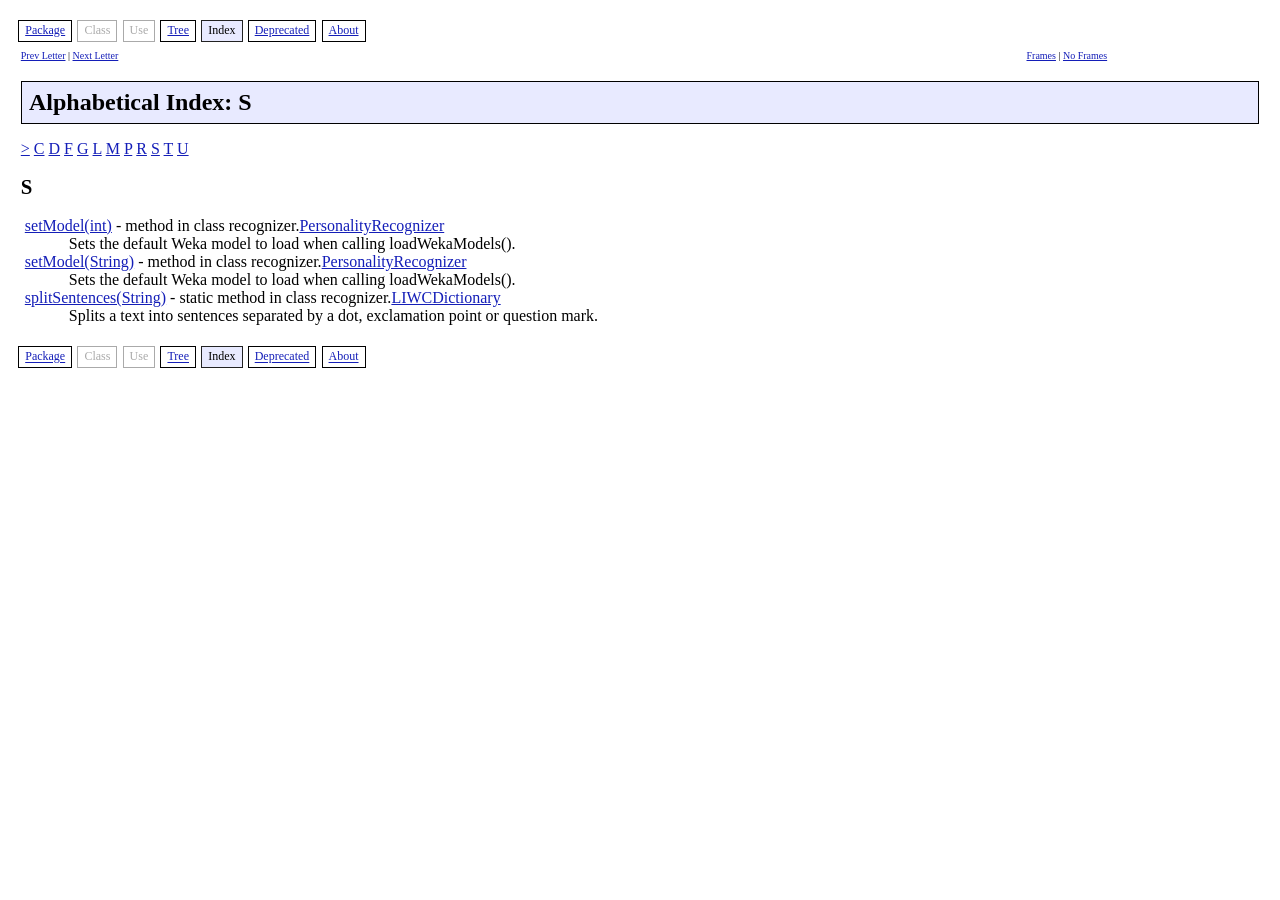
<file: Personality_recognizer/PersonalityRecognizer/doc/alphaindex-10.html>
<?xml version="1.0" encoding="UTF-8"?>
<!DOCTYPE html PUBLIC "-//gnu.org///DTD XHTML 1.1 plus Target 1.0//EN" "./resources/xhtml11-target10.dtd"><html xmlns="http://www.w3.org/1999/xhtml" lang="en" xml:lang="en"><head><title>Alphabetical Index</title><script src="./resources/gjdoc.js" type="text/javascript"><!-- this comment required for konqueror 3.2.2 --></script><meta http-equiv="Content-Type" content="text/html; charset=UTF-8"/><meta name="generator" content="GNU Gjdoc Standard Doclet"/><link rel="stylesheet" type="text/css" href="./resources/gjdochtml-clean-layout.css" title="GNU Clean"/><link rel="stylesheet" type="text/css" href="./resources/gjdochtml-clean-color1.css" title="GNU Clean"/></head><body class="content index" onload="if(parent.contentPageLoaded)parent.contentPageLoaded(document.title)"><table class="navbar div top"><tr><td class="navbar div top"><div class="navbar div top"><span class="navbar item enabled"><a href="./recognizer/package-summary.html">Package</a></span> <span class="navbar item disabled">Class</span> <span class="navbar item disabled">Use</span> <span class="navbar item enabled"><a href="recognizer/tree.html">Tree</a></span> <span class="navbar item active">Index</span> <span class="navbar item enabled"><a href="./deprecated.html">Deprecated</a></span> <span class="navbar item enabled"><a href="./about.html">About</a></span></div></td></tr><tr><td class="navi"><a href="alphaindex-9.html">Prev Letter</a> | <a href="alphaindex-11.html">Next Letter</a></td><td class="navi"><a href="./index.html" title="Show in a frameset" target="_top">Frames</a> | <a href="alphaindex-10.html" title="Show without frames" target="_top">No Frames</a> </td></tr></table><h1 class="index title">Alphabetical Index: S</h1><div class="index letters"><span class="index letter"><a href="alphaindex-1.html">></a></span><span class="index letter spacer"> </span><span class="index letter"><a href="alphaindex-2.html">C</a></span><span class="index letter spacer"> </span><span class="index letter"><a href="alphaindex-3.html">D</a></span><span class="index letter spacer"> </span><span class="index letter"><a href="alphaindex-4.html">F</a></span><span class="index letter spacer"> </span><span class="index letter"><a href="alphaindex-5.html">G</a></span><span class="index letter spacer"> </span><span class="index letter"><a href="alphaindex-6.html">L</a></span><span class="index letter spacer"> </span><span class="index letter"><a href="alphaindex-7.html">M</a></span><span class="index letter spacer"> </span><span class="index letter"><a href="alphaindex-8.html">P</a></span><span class="index letter spacer"> </span><span class="index letter"><a href="alphaindex-9.html">R</a></span><span class="index letter spacer"> </span><span class="index letter"><a href="alphaindex-10.html">S</a></span><span class="index letter spacer"> </span><span class="index letter"><a href="alphaindex-11.html">T</a></span><span class="index letter spacer"> </span><span class="index letter"><a href="alphaindex-12.html">U</a></span><span class="index letter spacer"> </span></div><h2 class="index category header">S</h2><div class="index category"><div class="index entry"><div class="key"><a href="./recognizer/PersonalityRecognizer.html#setModel(int)">setModel(int)</a> - method in class recognizer.<a href="./recognizer/PersonalityRecognizer.html" title="Class in recognizer">PersonalityRecognizer</a></div><div class="description"> Sets the default Weka model to load when calling loadWekaModels().</div></div><div class="index entry"><div class="key"><a href="./recognizer/PersonalityRecognizer.html#setModel(String)">setModel(String)</a> - method in class recognizer.<a href="./recognizer/PersonalityRecognizer.html" title="Class in recognizer">PersonalityRecognizer</a></div><div class="description"> Sets the default Weka model to load when calling loadWekaModels().</div></div><div class="index entry"><div class="key"><a href="./recognizer/LIWCDictionary.html#splitSentences(String)">splitSentences(String)</a> - static method in class recognizer.<a href="./recognizer/LIWCDictionary.html" title="Class in recognizer">LIWCDictionary</a></div><div class="description"> Splits a text into sentences separated by a dot, exclamation point or question mark.</div></div></div><p class="navbar bottom spacer"> </p><table class="navbar div bottom"><tr><td><div class="navbar div top"><span class="navbar item enabled"><a href="./recognizer/package-summary.html">Package</a></span> <span class="navbar item disabled">Class</span> <span class="navbar item disabled">Use</span> <span class="navbar item enabled"><a href="recognizer/tree.html">Tree</a></span> <span class="navbar item active">Index</span> <span class="navbar item enabled"><a href="./deprecated.html">Deprecated</a></span> <span class="navbar item enabled"><a href="./about.html">About</a></span></div></td></tr></table></body></html>
</file>
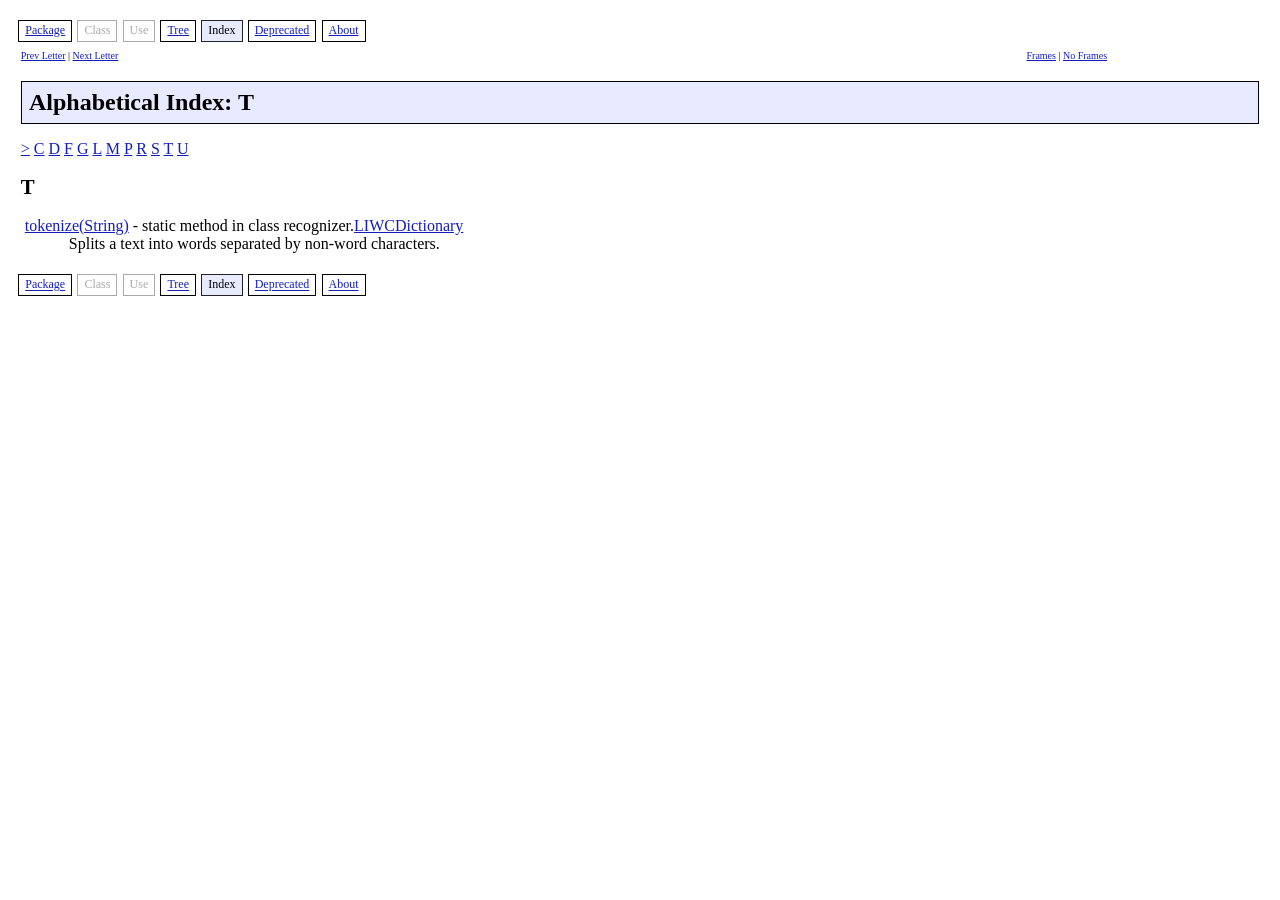
<file: Personality_recognizer/PersonalityRecognizer/doc/alphaindex-11.html>
<?xml version="1.0" encoding="UTF-8"?>
<!DOCTYPE html PUBLIC "-//gnu.org///DTD XHTML 1.1 plus Target 1.0//EN" "./resources/xhtml11-target10.dtd"><html xmlns="http://www.w3.org/1999/xhtml" lang="en" xml:lang="en"><head><title>Alphabetical Index</title><script src="./resources/gjdoc.js" type="text/javascript"><!-- this comment required for konqueror 3.2.2 --></script><meta http-equiv="Content-Type" content="text/html; charset=UTF-8"/><meta name="generator" content="GNU Gjdoc Standard Doclet"/><link rel="stylesheet" type="text/css" href="./resources/gjdochtml-clean-layout.css" title="GNU Clean"/><link rel="stylesheet" type="text/css" href="./resources/gjdochtml-clean-color1.css" title="GNU Clean"/></head><body class="content index" onload="if(parent.contentPageLoaded)parent.contentPageLoaded(document.title)"><table class="navbar div top"><tr><td class="navbar div top"><div class="navbar div top"><span class="navbar item enabled"><a href="./recognizer/package-summary.html">Package</a></span> <span class="navbar item disabled">Class</span> <span class="navbar item disabled">Use</span> <span class="navbar item enabled"><a href="recognizer/tree.html">Tree</a></span> <span class="navbar item active">Index</span> <span class="navbar item enabled"><a href="./deprecated.html">Deprecated</a></span> <span class="navbar item enabled"><a href="./about.html">About</a></span></div></td></tr><tr><td class="navi"><a href="alphaindex-10.html">Prev Letter</a> | <a href="alphaindex-12.html">Next Letter</a></td><td class="navi"><a href="./index.html" title="Show in a frameset" target="_top">Frames</a> | <a href="alphaindex-11.html" title="Show without frames" target="_top">No Frames</a> </td></tr></table><h1 class="index title">Alphabetical Index: T</h1><div class="index letters"><span class="index letter"><a href="alphaindex-1.html">></a></span><span class="index letter spacer"> </span><span class="index letter"><a href="alphaindex-2.html">C</a></span><span class="index letter spacer"> </span><span class="index letter"><a href="alphaindex-3.html">D</a></span><span class="index letter spacer"> </span><span class="index letter"><a href="alphaindex-4.html">F</a></span><span class="index letter spacer"> </span><span class="index letter"><a href="alphaindex-5.html">G</a></span><span class="index letter spacer"> </span><span class="index letter"><a href="alphaindex-6.html">L</a></span><span class="index letter spacer"> </span><span class="index letter"><a href="alphaindex-7.html">M</a></span><span class="index letter spacer"> </span><span class="index letter"><a href="alphaindex-8.html">P</a></span><span class="index letter spacer"> </span><span class="index letter"><a href="alphaindex-9.html">R</a></span><span class="index letter spacer"> </span><span class="index letter"><a href="alphaindex-10.html">S</a></span><span class="index letter spacer"> </span><span class="index letter"><a href="alphaindex-11.html">T</a></span><span class="index letter spacer"> </span><span class="index letter"><a href="alphaindex-12.html">U</a></span><span class="index letter spacer"> </span></div><h2 class="index category header">T</h2><div class="index category"><div class="index entry"><div class="key"><a href="./recognizer/LIWCDictionary.html#tokenize(String)">tokenize(String)</a> - static method in class recognizer.<a href="./recognizer/LIWCDictionary.html" title="Class in recognizer">LIWCDictionary</a></div><div class="description"> Splits a text into words separated by non-word characters.</div></div></div><p class="navbar bottom spacer"> </p><table class="navbar div bottom"><tr><td><div class="navbar div top"><span class="navbar item enabled"><a href="./recognizer/package-summary.html">Package</a></span> <span class="navbar item disabled">Class</span> <span class="navbar item disabled">Use</span> <span class="navbar item enabled"><a href="recognizer/tree.html">Tree</a></span> <span class="navbar item active">Index</span> <span class="navbar item enabled"><a href="./deprecated.html">Deprecated</a></span> <span class="navbar item enabled"><a href="./about.html">About</a></span></div></td></tr></table></body></html>
</file>
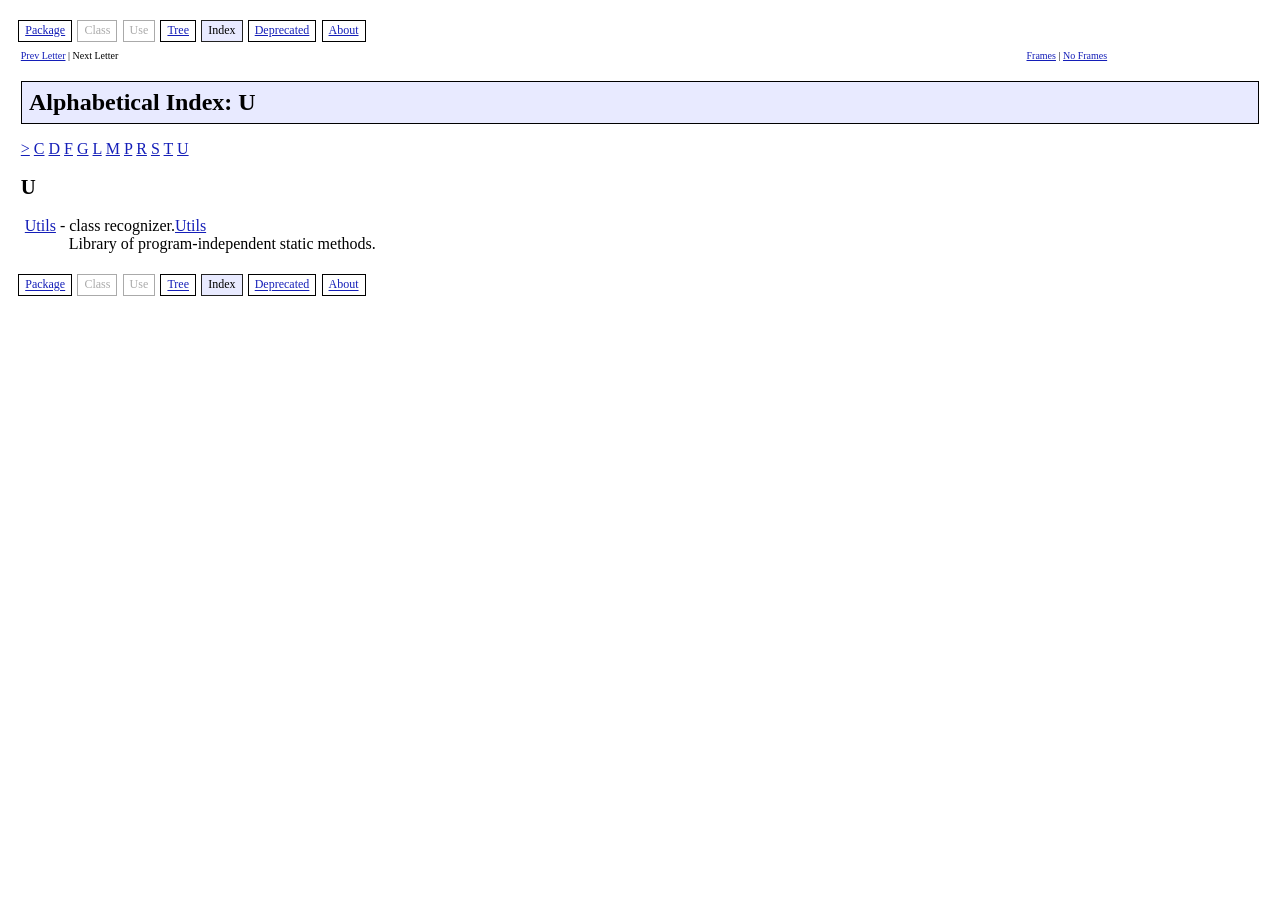
<file: Personality_recognizer/PersonalityRecognizer/doc/alphaindex-12.html>
<?xml version="1.0" encoding="UTF-8"?>
<!DOCTYPE html PUBLIC "-//gnu.org///DTD XHTML 1.1 plus Target 1.0//EN" "./resources/xhtml11-target10.dtd"><html xmlns="http://www.w3.org/1999/xhtml" lang="en" xml:lang="en"><head><title>Alphabetical Index</title><script src="./resources/gjdoc.js" type="text/javascript"><!-- this comment required for konqueror 3.2.2 --></script><meta http-equiv="Content-Type" content="text/html; charset=UTF-8"/><meta name="generator" content="GNU Gjdoc Standard Doclet"/><link rel="stylesheet" type="text/css" href="./resources/gjdochtml-clean-layout.css" title="GNU Clean"/><link rel="stylesheet" type="text/css" href="./resources/gjdochtml-clean-color1.css" title="GNU Clean"/></head><body class="content index" onload="if(parent.contentPageLoaded)parent.contentPageLoaded(document.title)"><table class="navbar div top"><tr><td class="navbar div top"><div class="navbar div top"><span class="navbar item enabled"><a href="./recognizer/package-summary.html">Package</a></span> <span class="navbar item disabled">Class</span> <span class="navbar item disabled">Use</span> <span class="navbar item enabled"><a href="recognizer/tree.html">Tree</a></span> <span class="navbar item active">Index</span> <span class="navbar item enabled"><a href="./deprecated.html">Deprecated</a></span> <span class="navbar item enabled"><a href="./about.html">About</a></span></div></td></tr><tr><td class="navi"><a href="alphaindex-11.html">Prev Letter</a> | Next Letter</td><td class="navi"><a href="./index.html" title="Show in a frameset" target="_top">Frames</a> | <a href="alphaindex-12.html" title="Show without frames" target="_top">No Frames</a> </td></tr></table><h1 class="index title">Alphabetical Index: U</h1><div class="index letters"><span class="index letter"><a href="alphaindex-1.html">></a></span><span class="index letter spacer"> </span><span class="index letter"><a href="alphaindex-2.html">C</a></span><span class="index letter spacer"> </span><span class="index letter"><a href="alphaindex-3.html">D</a></span><span class="index letter spacer"> </span><span class="index letter"><a href="alphaindex-4.html">F</a></span><span class="index letter spacer"> </span><span class="index letter"><a href="alphaindex-5.html">G</a></span><span class="index letter spacer"> </span><span class="index letter"><a href="alphaindex-6.html">L</a></span><span class="index letter spacer"> </span><span class="index letter"><a href="alphaindex-7.html">M</a></span><span class="index letter spacer"> </span><span class="index letter"><a href="alphaindex-8.html">P</a></span><span class="index letter spacer"> </span><span class="index letter"><a href="alphaindex-9.html">R</a></span><span class="index letter spacer"> </span><span class="index letter"><a href="alphaindex-10.html">S</a></span><span class="index letter spacer"> </span><span class="index letter"><a href="alphaindex-11.html">T</a></span><span class="index letter spacer"> </span><span class="index letter"><a href="alphaindex-12.html">U</a></span><span class="index letter spacer"> </span></div><h2 class="index category header">U</h2><div class="index category"><div class="index entry"><div class="key"><a href="recognizer/Utils.html">Utils</a> - class recognizer.<a href="./recognizer/Utils.html" title="Class in recognizer">Utils</a></div><div class="description"> Library of program-independent static methods.</div></div></div><p class="navbar bottom spacer"> </p><table class="navbar div bottom"><tr><td><div class="navbar div top"><span class="navbar item enabled"><a href="./recognizer/package-summary.html">Package</a></span> <span class="navbar item disabled">Class</span> <span class="navbar item disabled">Use</span> <span class="navbar item enabled"><a href="recognizer/tree.html">Tree</a></span> <span class="navbar item active">Index</span> <span class="navbar item enabled"><a href="./deprecated.html">Deprecated</a></span> <span class="navbar item enabled"><a href="./about.html">About</a></span></div></td></tr></table></body></html>
</file>
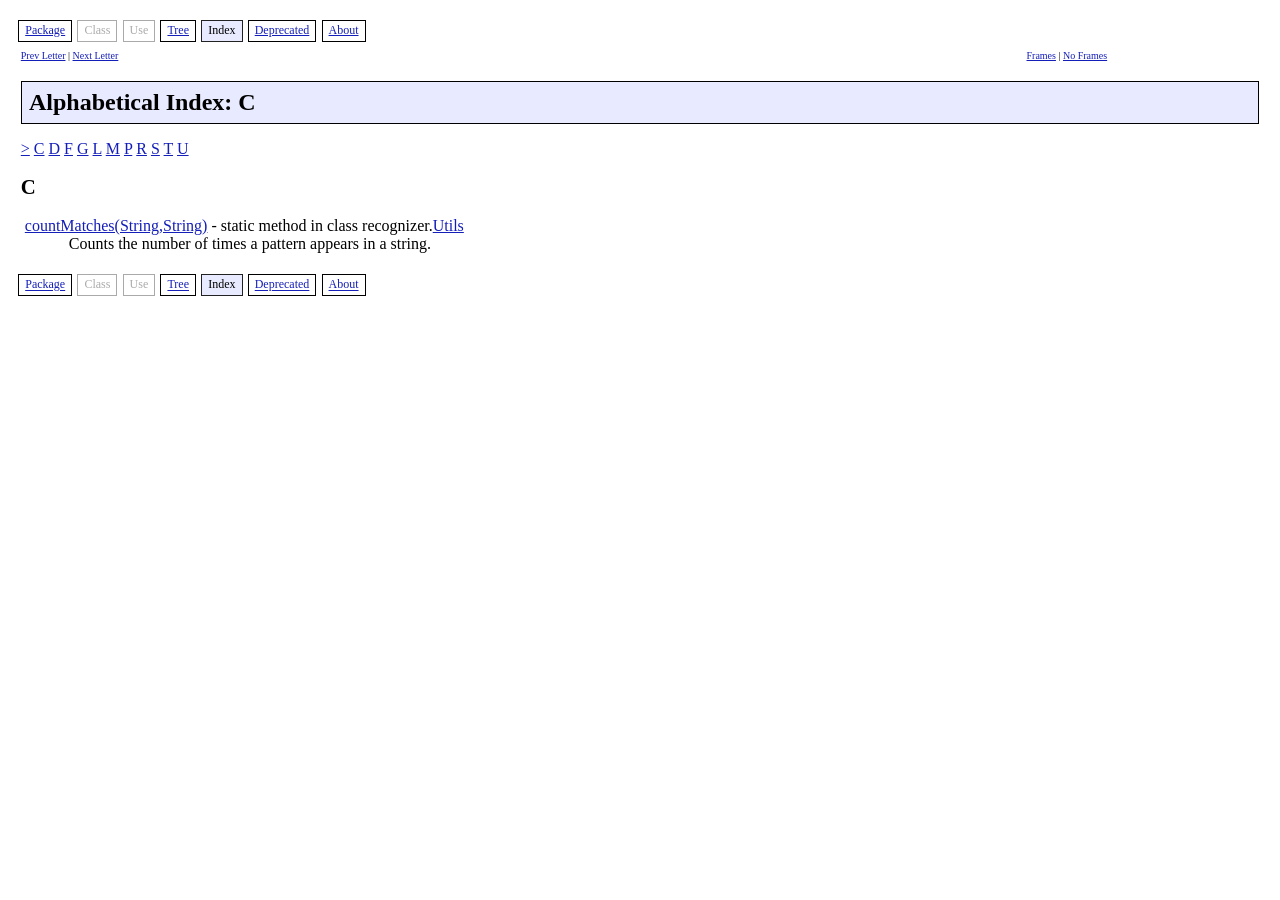
<file: Personality_recognizer/PersonalityRecognizer/doc/alphaindex-2.html>
<?xml version="1.0" encoding="UTF-8"?>
<!DOCTYPE html PUBLIC "-//gnu.org///DTD XHTML 1.1 plus Target 1.0//EN" "./resources/xhtml11-target10.dtd"><html xmlns="http://www.w3.org/1999/xhtml" lang="en" xml:lang="en"><head><title>Alphabetical Index</title><script src="./resources/gjdoc.js" type="text/javascript"><!-- this comment required for konqueror 3.2.2 --></script><meta http-equiv="Content-Type" content="text/html; charset=UTF-8"/><meta name="generator" content="GNU Gjdoc Standard Doclet"/><link rel="stylesheet" type="text/css" href="./resources/gjdochtml-clean-layout.css" title="GNU Clean"/><link rel="stylesheet" type="text/css" href="./resources/gjdochtml-clean-color1.css" title="GNU Clean"/></head><body class="content index" onload="if(parent.contentPageLoaded)parent.contentPageLoaded(document.title)"><table class="navbar div top"><tr><td class="navbar div top"><div class="navbar div top"><span class="navbar item enabled"><a href="./recognizer/package-summary.html">Package</a></span> <span class="navbar item disabled">Class</span> <span class="navbar item disabled">Use</span> <span class="navbar item enabled"><a href="recognizer/tree.html">Tree</a></span> <span class="navbar item active">Index</span> <span class="navbar item enabled"><a href="./deprecated.html">Deprecated</a></span> <span class="navbar item enabled"><a href="./about.html">About</a></span></div></td></tr><tr><td class="navi"><a href="alphaindex-1.html">Prev Letter</a> | <a href="alphaindex-3.html">Next Letter</a></td><td class="navi"><a href="./index.html" title="Show in a frameset" target="_top">Frames</a> | <a href="alphaindex-2.html" title="Show without frames" target="_top">No Frames</a> </td></tr></table><h1 class="index title">Alphabetical Index: C</h1><div class="index letters"><span class="index letter"><a href="alphaindex-1.html">></a></span><span class="index letter spacer"> </span><span class="index letter"><a href="alphaindex-2.html">C</a></span><span class="index letter spacer"> </span><span class="index letter"><a href="alphaindex-3.html">D</a></span><span class="index letter spacer"> </span><span class="index letter"><a href="alphaindex-4.html">F</a></span><span class="index letter spacer"> </span><span class="index letter"><a href="alphaindex-5.html">G</a></span><span class="index letter spacer"> </span><span class="index letter"><a href="alphaindex-6.html">L</a></span><span class="index letter spacer"> </span><span class="index letter"><a href="alphaindex-7.html">M</a></span><span class="index letter spacer"> </span><span class="index letter"><a href="alphaindex-8.html">P</a></span><span class="index letter spacer"> </span><span class="index letter"><a href="alphaindex-9.html">R</a></span><span class="index letter spacer"> </span><span class="index letter"><a href="alphaindex-10.html">S</a></span><span class="index letter spacer"> </span><span class="index letter"><a href="alphaindex-11.html">T</a></span><span class="index letter spacer"> </span><span class="index letter"><a href="alphaindex-12.html">U</a></span><span class="index letter spacer"> </span></div><h2 class="index category header">C</h2><div class="index category"><div class="index entry"><div class="key"><a href="./recognizer/Utils.html#countMatches(String,String)">countMatches(String,String)</a> - static method in class recognizer.<a href="./recognizer/Utils.html" title="Class in recognizer">Utils</a></div><div class="description"> Counts the number of times a pattern appears in a string.</div></div></div><p class="navbar bottom spacer"> </p><table class="navbar div bottom"><tr><td><div class="navbar div top"><span class="navbar item enabled"><a href="./recognizer/package-summary.html">Package</a></span> <span class="navbar item disabled">Class</span> <span class="navbar item disabled">Use</span> <span class="navbar item enabled"><a href="recognizer/tree.html">Tree</a></span> <span class="navbar item active">Index</span> <span class="navbar item enabled"><a href="./deprecated.html">Deprecated</a></span> <span class="navbar item enabled"><a href="./about.html">About</a></span></div></td></tr></table></body></html>
</file>
<file: Personality_recognizer/PersonalityRecognizer/doc/resources/gjdochtml-clean-layout.css>
/* gjdochtml-clean-layout.css
   Copyright (C) 2004 Free Software Foundation, Inc.

This file is part of GNU Classpath.

GNU Classpath is free software; you can redistribute it and/or modify
it under the terms of the GNU General Public License as published by
the Free Software Foundation; either version 2, or (at your option)
any later version.
 
GNU Classpath is distributed in the hope that it will be useful, but
WITHOUT ANY WARRANTY; without even the implied warranty of
MERCHANTABILITY or FITNESS FOR A PARTICULAR PURPOSE.  See the GNU
General Public License for more details.

You should have received a copy of the GNU General Public License
along with GNU Classpath; see the file COPYING.  If not, write to the
Free Software Foundation, Inc., 59 Temple Place, Suite 330, Boston, MA
02111-1307 USA. */

/* --- GNU Clean Style: Layout --- */

body
{
        background: white;
        color: black;
}

body.content
{
        margin-left: 1.3em;        
        margin-right: 1.3em;        
        margin-top: 0.9em;        
        margin-bottom: 1.3em;        
}

div[class="class title outer"]
{
        margin: 0em;
        margin-bottom: 1em;
        border: 1px solid;
        padding: 10pt;
}

[class="class title-package"]
{
        margin: 0em;
        padding: 0em;
}

[class="class title-class"]
{
        margin: 0em;
        margin-top: 0.2em;
        padding: 0em;
}

[class="table header"],
[class="table sub header"]
{
        margin: 0em;
        padding: 0.25em;
}

[class="section header"]
{
        margin: 0em;
        padding: 0.25em;
        border: 1px solid;
}

.serialized.package.header
{
        margin: 0em;
        padding: 0.25em;
        border: 1px solid;
        margin-bottom: 1em;
}


.serialized.class.header
{
        margin: 0em;
        padding: 0.25em;
        padding-left: 3.25em;
        border: 1px solid;
        text-indent: -3em;
        font-weight: normal;
        font-size: 1.2em;
}

.serialized.section.header
{
        font-size: 1.15em;
}

div.serialized.section
{
        padding-left: 1em;
}

.summary td,
.summary .inherited
{
        padding: 0.25em;
}

table[border]
{
        border-spacing: 0em;
        border-collapse: collapse;
}

table[border] td
{
        border-spacing: 0em;
        border-collapse: collapse;
}

hr
{
        border-top: 1px solid;
        border-bottom: 0px;
        border-left: 0px;
        border-right: 0px;
}

.class.summary .left
{
        width: 10%;
}

.class.summary td.left
{
        text-align: right;
}

.class.summary .left .synopsis
{
        font-size: small;
}


[class="package summary left"]
{
        width: 20%;
}

ul.inheritance
{       
        margin-left: 1.8em;
        padding-left: 0em;
        marker-offset: 0em !important;
        list-style-type: none;
        list-style-image: none;
}

li.inheritance
{
        margin: 0em !important;
        margin-top: 0.1em !important;
        padding: 0em !important;
        marker-offset: 0em !important;
}

ul.inheritance > li.inheritance:before
{
        display: marker;
        width: 12px;
        margin: 0em !important;
        padding: 0em !important;
        marker-offset: 0em !important;
        content: url(inherit.png);
        vertical-align: center !important;
}

[class="inheritance 0"] > li.inheritance:before
{
        display: none;
}

ul [class="inheritance 0"]
{
        margin-left: 12px !important;
        padding-left: 0em;
        list-style-type: none !important;
        list-style-image: none !important;
}

.inheritance-tree
{
        position: relative;
        left: -24px;
}

.synopsis.outer
{
        padding: 0em;
        margin-bottom: 0.3em;
}

.synopsis.outer > *
{
        margin: 0em;
        padding: 0em;
        line-height: 1.0em;
}

div.navbar.div
{
        padding: 0em;
        margin: 0em;
        position: relative;
        left: -0.2em;
}

.navbar.div,
.navbar.div tr,
.navbar.div td
{
        margin: 0em;
        padding: 0em;
        border-spacing: 0em;
        border-collapse: collapse;
}

table.navbar.div
{
        width: 100%;
}

table.navbar.div td
{
        line-height: 1.9em;
        text-align: top;
}

.navbar.item
{
        /* float: left; */
        border: 1px solid;
        /* width: 7.5em; */
        text-align: center;
        margin: 0.05em;
        padding-top: 0.2em;
        padding-bottom: 0.3em;
        padding-left: 0.5em;
        padding-right: 0.5em;
        font-size: 0.75em;
        margin-bottom: 0.5em;
}

.navbar.item.active
{
        /* font-weight: bold; */
        border: 1px solid;
}

[class~="title"]
{
        border: 1px solid;
        padding: 0.3em;
        margin-top: 0em;
}

.table.container,
.table.container dd
{
        padding: 0em;
        margin: 0em;
}

.overview.summary
{
        padding: 0em;
        margin: 0em;
}

.summary
{
        margin-bottom: 1.2em;
}
        
table.navbar.top
{
        margin-bottom: 1em !important;
}

.package.description
{
        margin-top: 0.0em;
        margin-bottom: 1.0em;
}

.class.description
{
        margin-top: 1em;
        margin-bottom: 0.8em;
}

[class="overview description top"]
{
        margin-top: 0.0em;
        margin-bottom: 1.0em;
}

[class="overview description full"]
{
        margin-top: 1.0em;
        margin-bottom: 0.0em;
}

.class.summary .right .list
{
        margin: 0em;
        padding: 0em;  
}

.class.summary .right .list .synopsis
{
        margin: 0em;
        padding: 0em;         
}

.classes .menu-subtitle
{
        padding: 0em;
        margin-top: 0.5em;
        margin-bottom: 0em;
}

.menu-title
{
        padding: 0em;
        margin-top: 0.8em;
        margin-bottom: 0.2em;
}

.menu-entry
{
        font-size: 0.8em;
}

.class.summary .right
{
        vertical-align: top;
}

.class.summary .right .list
{
        vertical-align: top;
}

.navi
{
        padding-top: 0.5em;
        font-size: x-small;
}

.navbar .header
{
        vertical-align: top;
}

.navbar .header span
{
        border: none;
        white-space: nowrap;
        padding-top: 0.2em;
        padding-bottom: 0.3em;
        padding-left: 0.5em;
}

.navbar .header a
{
        font-weight: bold;
        font-size: 11pt;
}

h1
{
        font-size: 1.5em;
}

h2
{
        font-size: 1.3em;
}

h3
{
        font-size: 1.1em;
}

.summary .right .synopsis
{
        padding-left: 5.25em !important;
        text-indent: -5em !important;
}

.summary .right .description
{
        text-indent: 1em !important;
        padding-top: 0.25em !important;
        padding-bottom: 0.1em !important;
        padding-left: 0.25em !important;
}

td.usage.summary
{
        vertical-align: top;
}

.index .entry .description
{
        padding-left: 3em;
}

.index .entry .key
{
        padding-left: 5.25em;
        text-indent: -5em;
}

.dep-list .summary .description
{
        padding-top: 0.1em;
        padding-left: 3em;
}

.dep-toc .header
{
        padding-bottom: 0em;
        margin-bottom: 0.2em;
}

.dep-toc .list
{
        margin-top: 0em;
        margin-bottom: 1.5em;
        padding-top: 0em;
        padding-bottom: 0em;
        padding-left: 2em;
}

ul.tree li.node
{
        list-style-type: disc;
}

ul.tree ul
{
        margin-left: 0em;
        padding-left: 1.8em;
}

li.level
{
        list-style-type: none;
}
</file>
<file: Personality_recognizer/PersonalityRecognizer/doc/resources/gjdochtml-clean-color1.css>
/* gjdochtml-clean-layout.css
   Copyright (C) 2004 Free Software Foundation, Inc.

This file is part of GNU Classpath.

GNU Classpath is free software; you can redistribute it and/or modify
it under the terms of the GNU General Public License as published by
the Free Software Foundation; either version 2, or (at your option)
any later version.
 
GNU Classpath is distributed in the hope that it will be useful, but
WITHOUT ANY WARRANTY; without even the implied warranty of
MERCHANTABILITY or FITNESS FOR A PARTICULAR PURPOSE.  See the GNU
General Public License for more details.

You should have received a copy of the GNU General Public License
along with GNU Classpath; see the file COPYING.  If not, write to the
Free Software Foundation, Inc., 59 Temple Place, Suite 330, Boston, MA
02111-1307 USA. */

/* --- GNU Clean Style: Color Scheme #1 --- */

[class~="title"],
[class="table header"],
[class="table sub header"],
[class="section header"],
[class="serialized package header"],
[class="serialized class header"]
{
        background-color: #E8EAFF;
}

[class~="navbar"][class~="item"]
{
         border-color: #000000;
         color: #000000;
}

[class~="navbar"][class~="item"][class~="disabled"]
{
         border-color: #aaaaaa;
         color: #aaaaaa;
}

[class~="navbar"][class~="item"][class~="active"]
{
        color: #000000;
        background-color: #E8EAFF;
}

[class~="navbar"][class~="item"][class~="active"]
{
        border-color:  #222222;
}

.navbar .header a
{
        color: #777777;
}

a[href] {
  color: #141EB8;
}

a[href]:visited {
  color: #0C126E;
}


/* ---- source highlighting ---- */

.comment      { color: #777777; }
.tag          { color: #444444; }
.keyword      { color: #B36B00; }
.header.type  { color: #00248F; }
.type         { color: #0033CC; }
.literal      { color: #809FFF; }
.variable     { color: #007D48; }
.method       { color: #B32400; }
.line-number  { color: #AAAAAA; }
</file>
<file: Personality_recognizer/PersonalityRecognizer/doc/stylesheet.css>
/* Javadoc style sheet */

/* Define colors, fonts and other style attributes here to override the defaults */

/* Page background color */
body { background-color: #FFFFFF; color:#000000 }

/* Headings */
h1 { font-size: 145% }

/* Table colors */
.TableHeadingColor     { background: #CCCCFF; color:#000000 } /* Dark mauve */
.TableSubHeadingColor  { background: #EEEEFF; color:#000000 } /* Light mauve */
.TableRowColor         { background: #FFFFFF; color:#000000 } /* White */

/* Font used in left-hand frame lists */
.FrameTitleFont   { font-size: 100%; font-family: Helvetica, Arial, sans-serif; color:#000000 }
.FrameHeadingFont { font-size:  90%; font-family: Helvetica, Arial, sans-serif; color:#000000 }
.FrameItemFont    { font-size:  90%; font-family: Helvetica, Arial, sans-serif; color:#000000 }

/* Navigation bar fonts and colors */
.NavBarCell1    { background-color:#EEEEFF; color:#000000} /* Light mauve */
.NavBarCell1Rev { background-color:#00008B; color:#FFFFFF} /* Dark Blue */
.NavBarFont1    { font-family: Arial, Helvetica, sans-serif; color:#000000;color:#000000;}
.NavBarFont1Rev { font-family: Arial, Helvetica, sans-serif; color:#FFFFFF;color:#FFFFFF;}

.NavBarCell2    { font-family: Arial, Helvetica, sans-serif; background-color:#FFFFFF; color:#000000}
.NavBarCell3    { font-family: Arial, Helvetica, sans-serif; background-color:#FFFFFF; color:#000000}
</file>
